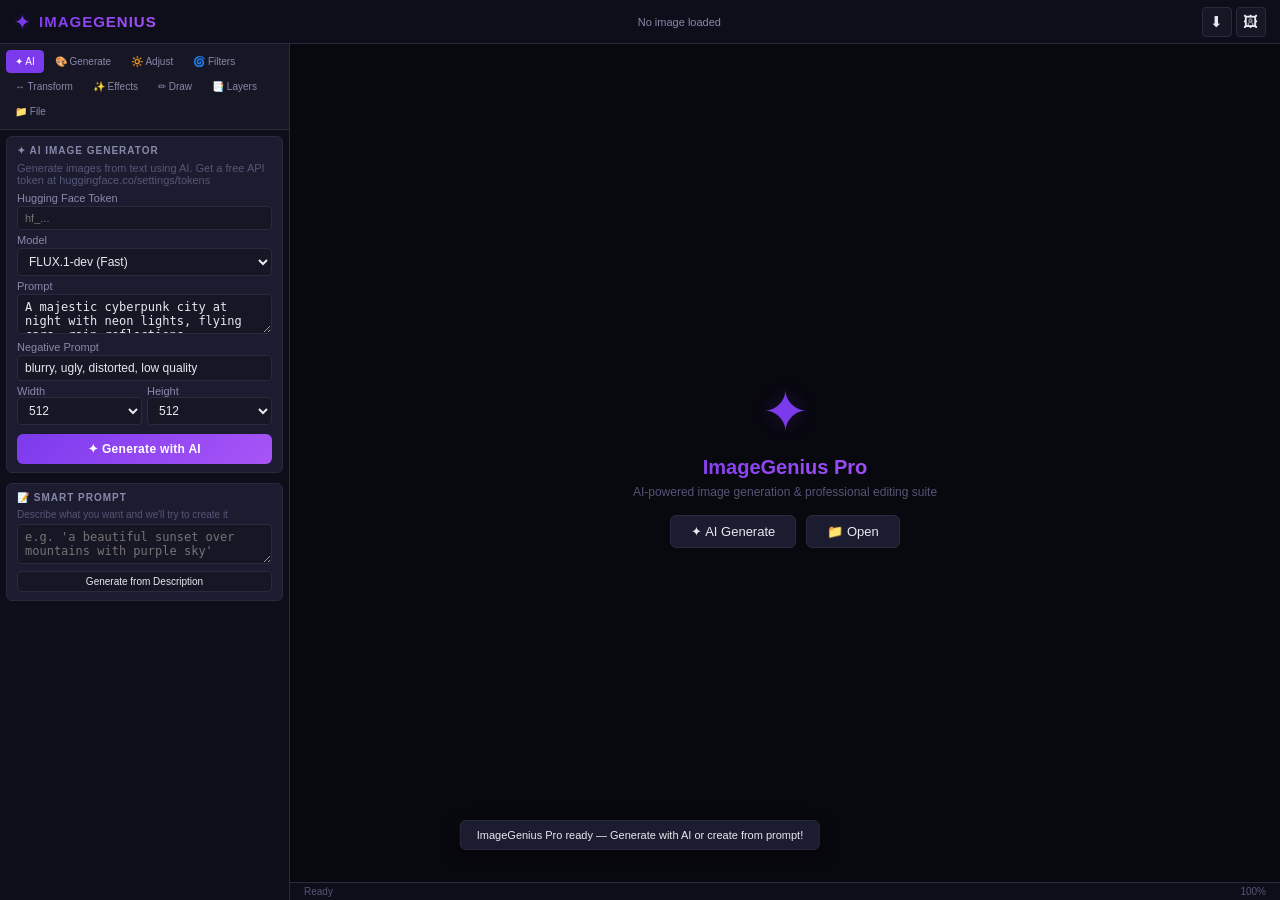
<file: index.html>
<!DOCTYPE html>
<html lang="en">
<head>
<meta charset="UTF-8">
<meta name="viewport" content="width=device-width, initial-scale=1.0">
<title>ImageGenius Pro — AI Image Generator & Editor</title>
<style>
:root {
  --bg: #08080f;
  --bg2: #0e0e1a;
  --bg3: #161625;
  --bg4: #1c1c30;
  --bd: #2a2a3e;
  --bd-focus: #7c3aed;
  --txt: #e8e8f0;
  --txt2: #8888aa;
  --txt3: #555577;
  --accent: #7c3aed;
  --accent2: #a855f7;
  --glow: rgba(124, 58, 237, 0.25);
  --green: #22c55e;
  --red: #ef4444;
  --orange: #f59e0b;
}
* { margin:0; padding:0; box-sizing:border-box; }
body { background:var(--bg); color:var(--txt); font-family:-apple-system,BlinkMacSystemFont,'Segoe UI',Roboto,sans-serif; font-size:13px; overflow:hidden; height:100vh; }
#app { display:flex; flex-direction:column; height:100vh; }

header { display:flex; align-items:center; justify-content:space-between; padding:6px 14px; background:var(--bg2); border-bottom:1px solid var(--bd); min-height:44px; z-index:100; }
.logo { display:flex; align-items:center; gap:8px; }
.logo-icon { font-size:20px; color:var(--accent); text-shadow:0 0 8px var(--glow); }
.logo h1 { font-size:15px; font-weight:700; background:linear-gradient(135deg,var(--accent),var(--accent2)); -webkit-background-clip:text; -webkit-text-fill-color:transparent; letter-spacing:1px; }
.header-info { color:var(--txt2); font-size:11px; text-align:center; }
.header-actions { display:flex; gap:4px; }
.btn-icon { background:var(--bg3); border:1px solid var(--bd); color:var(--txt); width:30px; height:30px; border-radius:4px; cursor:pointer; font-size:15px; display:flex; align-items:center; justify-content:center; transition:all .15s; }
.btn-icon:hover { background:var(--bg4); border-color:var(--accent); }

.main { display:flex; flex:1; overflow:hidden; }

.sidebar { width:290px; min-width:290px; background:var(--bg2); border-right:1px solid var(--bd); display:flex; flex-direction:column; overflow:hidden; }
.sb-tabs { display:flex; flex-wrap:wrap; gap:2px; padding:6px; border-bottom:1px solid var(--bd); background:var(--bg3); flex-shrink:0; }
.sb-tab { background:transparent; border:1px solid transparent; color:var(--txt2); padding:5px 8px; border-radius:4px; cursor:pointer; font-size:10px; transition:all .15s; white-space:nowrap; }
.sb-tab:hover { color:var(--txt); background:var(--bg4); }
.sb-tab.active { background:var(--accent); color:#fff; border-color:var(--accent); }
.sb-content { flex:1; overflow-y:auto; padding:6px; }
.sb-content::-webkit-scrollbar { width:5px; }
.sb-content::-webkit-scrollbar-thumb { background:var(--bd); border-radius:3px; }
.tp { display:none; }
.tp.active { display:block; }

.sec { margin-bottom:10px; padding:8px 10px; background:var(--bg4); border-radius:6px; border:1px solid var(--bd); }
.sec h3 { font-size:10px; text-transform:uppercase; letter-spacing:1px; color:var(--txt2); margin-bottom:6px; font-weight:600; }

label { display:block; font-size:11px; color:var(--txt2); margin-bottom:2px; }
input,select,textarea { width:100%; padding:5px 7px; background:var(--bg3); border:1px solid var(--bd); border-radius:4px; color:var(--txt); font-size:12px; outline:none; transition:all .15s; }
input:focus,select:focus,textarea:focus { border-color:var(--accent); box-shadow:0 0 0 2px var(--glow); }
input[type=range] { width:100%; height:4px; -webkit-appearance:none; background:var(--bd); border-radius:2px; outline:none; margin:4px 0; padding:0; }
input[type=range]::-webkit-slider-thumb { -webkit-appearance:none; width:13px; height:13px; border-radius:50%; background:var(--accent); cursor:pointer; border:2px solid var(--bg2); }
input[type=color] { width:36px; height:28px; padding:2px; }
.row { display:flex; gap:5px; align-items:center; margin-bottom:3px; }
.row input,.row select { flex:1; min-width:0; }

.btn-p { width:100%; padding:8px 14px; background:linear-gradient(135deg,var(--accent),var(--accent2)); border:none; border-radius:6px; color:#fff; font-size:12px; font-weight:600; cursor:pointer; transition:all .15s; letter-spacing:.3px; }
.btn-p:hover { transform:translateY(-1px); box-shadow:0 4px 12px var(--glow); }
.btn-sm { padding:4px 8px; background:var(--bg3); border:1px solid var(--bd); border-radius:4px; color:var(--txt); font-size:10px; cursor:pointer; transition:all .15s; }
.btn-sm:hover { background:var(--bg4); border-color:var(--accent); }
.btn-g { display:flex; flex-wrap:wrap; gap:3px; }

.upload-z { border:2px dashed var(--bd); border-radius:6px; padding:16px; text-align:center; cursor:pointer; transition:all .15s; color:var(--txt3); font-size:11px; }
.upload-z:hover { border-color:var(--accent); background:var(--glow); color:var(--txt); }

.canvas-area { flex:1; display:flex; flex-direction:column; background:var(--bg); position:relative; }
.canvas-wrap { flex:1; display:flex; align-items:center; justify-content:center; overflow:auto; padding:12px; position:relative; }
.canvas-wrap canvas { max-width:100%; max-height:100%; border-radius:4px; box-shadow:0 4px 20px rgba(0,0,0,.5); }
.ph { text-align:center; color:var(--txt3); }
.ph-icon { font-size:56px; margin-bottom:12px; color:var(--accent); text-shadow:0 0 20px var(--glow); animation:pulse 2s ease infinite; }
@keyframes pulse { 0%,100%{opacity:.6;transform:scale(1)} 50%{opacity:1;transform:scale(1.05)} }
.ph h2 { font-size:20px; margin-bottom:6px; background:linear-gradient(135deg,var(--accent),var(--accent2)); -webkit-background-clip:text; -webkit-text-fill-color:transparent; }
.ph p { margin-bottom:16px; font-size:12px; }
.ph-acts { display:flex; gap:10px; justify-content:center; }
.ph-acts button { padding:8px 20px; background:var(--bg4); border:1px solid var(--bd); border-radius:6px; color:var(--txt); font-size:13px; cursor:pointer; transition:all .15s; }
.ph-acts button:hover { background:var(--accent); border-color:var(--accent); transform:translateY(-2px); }
.status { display:flex; justify-content:space-between; padding:3px 14px; background:var(--bg2); border-top:1px solid var(--bd); font-size:10px; color:var(--txt3); }

.toast { position:fixed; bottom:50px; left:50%; transform:translateX(-50%); padding:8px 16px; background:var(--bg4); border:1px solid var(--bd); border-radius:6px; color:var(--txt); font-size:11px; z-index:99999; box-shadow:0 4px 16px rgba(0,0,0,.5); transition:opacity .25s; }
.toast.hidden { opacity:0; pointer-events:none; }
.load { position:fixed; top:0; left:0; right:0; bottom:0; background:rgba(8,8,15,.88); display:flex; flex-direction:column; align-items:center; justify-content:center; z-index:999999; }
.load.hidden { display:none; }
.spin { width:40px; height:40px; border:3px solid var(--bd); border-top-color:var(--accent); border-radius:50%; animation:spin .7s linear infinite; margin-bottom:12px; }
@keyframes spin { to{transform:rotate(360deg)} }
.load p { color:var(--txt2); font-size:13px; }

.hidden { display:none!important; }
.val { float:right; color:var(--accent); font-weight:600; }
.tag { display:inline-block; padding:2px 6px; background:var(--glow); border-radius:3px; font-size:9px; color:var(--accent2); margin:1px; }

@media(max-width:768px){
  .sidebar { width:100%; min-width:unset; max-height:40vh; }
  .main { flex-direction:column; }
}
</style>
</head>
<body>
<div id="app">
<header>
  <div class="logo"><span class="logo-icon">✦</span><h1>IMAGEGENIUS</h1></div>
  <div class="header-info" id="imgInfo">No image loaded</div>
  <div class="header-actions">
    <button class="btn-icon" onclick="download('png')" title="Download PNG">⬇</button>
    <button class="btn-icon" onclick="download('jpg')" title="Download JPEG">🖼</button>
  </div>
</header>
<div class="main">
<div class="sidebar">
<div class="sb-tabs">
  <button class="sb-tab active" data-t="ai" onclick="switchTab('ai')">✦ AI</button>
  <button class="sb-tab" data-t="gen" onclick="switchTab('gen')">🎨 Generate</button>
  <button class="sb-tab" data-t="adj" onclick="switchTab('adj')">🔆 Adjust</button>
  <button class="sb-tab" data-t="flt" onclick="switchTab('flt')">🌀 Filters</button>
  <button class="sb-tab" data-t="xform" onclick="switchTab('xform')">↔ Transform</button>
  <button class="sb-tab" data-t="fx" onclick="switchTab('fx')">✨ Effects</button>
  <button class="sb-tab" data-t="draw" onclick="switchTab('draw')">✏ Draw</button>
  <button class="sb-tab" data-t="layers" onclick="switchTab('layers')">📑 Layers</button>
  <button class="sb-tab" data-t="file" onclick="switchTab('file')">📁 File</button>
</div>
<div class="sb-content">

<!-- == AI TAB == -->
<div class="tp active" id="tp-ai">
  <div class="sec">
    <h3>✦ AI Image Generator</h3>
    <p style="font-size:11px;color:var(--txt3);margin-bottom:6px">Generate images from text using AI. Get a free API token at huggingface.co/settings/tokens</p>
    <label>Hugging Face Token</label>
    <input type="password" id="hfToken" placeholder="hf_..." style="font-size:11px">
    <label style="margin-top:4px">Model</label>
    <select id="aiModel">
      <option value="black-forest-labs/FLUX.1-dev">FLUX.1-dev (Fast)</option>
      <option value="stabilityai/stable-diffusion-3.5-large">Stable Diffusion 3.5</option>
      <option value="stabilityai/stable-diffusion-xl-base-1.0">SDXL 1.0 (Balanced)</option>
      <option value="sd-legacy/stable-diffusion-v1-5">SD 1.5 (Legacy)</option>
    </select>
    <label style="margin-top:4px">Prompt</label>
    <textarea id="aiPrompt" rows="2" placeholder="Describe the image you want..." style="font-size:12px">A majestic cyberpunk city at night with neon lights, flying cars, rain reflections</textarea>
    <label style="margin-top:4px">Negative Prompt</label>
    <input type="text" id="aiNegPrompt" placeholder="blurry, ugly, distorted" value="blurry, ugly, distorted, low quality">
    <div class="row" style="margin-top:4px">
      <label style="flex:1">Width <select id="aiW"><option value="1024">1024</option><option value="768">768</option><option value="512" selected>512</option></select></label>
      <label style="flex:1">Height <select id="aiH"><option value="1024">1024</option><option value="768">768</option><option value="512" selected>512</option></select></label>
    </div>
    <button class="btn-p" onclick="generateAI()" style="margin-top:4px">✦ Generate with AI</button>
  </div>
  <div class="sec">
    <h3>📝 Smart Prompt</h3>
    <p style="font-size:10px;color:var(--txt3);margin-bottom:4px">Describe what you want and we'll try to create it</p>
    <textarea id="smartPrompt" rows="2" placeholder="e.g. 'a beautiful sunset over mountains with purple sky'" style="font-size:12px"></textarea>
    <button class="btn-sm" onclick="smartGenerate()" style="width:100%;margin-top:4px">Generate from Description</button>
  </div>
</div>

<!-- == GENERATE TAB == -->
<div class="tp" id="tp-gen">
  <div class="sec">
    <h3>🎨 Procedural Generator</h3>
    <select id="genType" onchange="updateGenUI()">
      <option value="mandelbrot">Mandelbrot Fractal</option>
      <option value="julia">Julia Fractal</option>
      <option value="perlin">Perlin Noise</option>
      <option value="plasma">Plasma Fractal</option>
      <option value="gradient">Gradient</option>
      <option value="geometric">Geometric Pattern</option>
      <option value="spirograph">Spirograph</option>
      <option value="voronoi">Voronoi</option>
      <option value="galaxy">Galaxy</option>
      <option value="wave">Wave Pattern</option>
      <option value="abstract">Abstract Art</option>
    </select>
    <div id="genParams"></div>
    <div class="row"><label>W <input type="number" id="gW" value="1024" min="64" max="4096"></label><label>H <input type="number" id="gH" value="768" min="64" max="4096"></label></div>
    <button class="btn-p" onclick="generateProc()">🎨 Generate</button>
  </div>
</div>

<!-- == ADJUST TAB == -->
<div class="tp" id="tp-adj">
  <div class="sec">
    <h3>🔆 Adjustments</h3>
    <label>Brightness <input type="range" id="aBright" min="0" max="300" value="100"><span class="val" id="vBright">100</span></label>
    <label>Contrast <input type="range" id="aContrast" min="0" max="300" value="100"><span class="val" id="vContrast">100</span></label>
    <label>Saturation <input type="range" id="aSat" min="0" max="300" value="100"><span class="val" id="vSat">100</span></label>
    <label>Sharpness <input type="range" id="aSharp" min="0" max="300" value="100"><span class="val" id="vSharp">100</span></label>
    <label>Gamma <input type="range" id="aGamma" min="10" max="300" value="100"><span class="val" id="vGamma">1.0</span></label>
    <label>Exposure <input type="range" id="aExp" min="-200" max="200" value="0"><span class="val" id="vExp">0.0</span></label>
    <label>Vibrance <input type="range" id="aVib" min="-100" max="100" value="0"><span class="val" id="vVib">0</span></label>
    <label>Temperature <input type="range" id="aTemp" min="-100" max="100" value="0"><span class="val" id="vTemp">0</span></label>
    <label>Hue Shift <input type="range" id="aHue" min="0" max="360" value="0"><span class="val" id="vHue">0</span></label>
    <label>Highlights <input type="range" id="aHL" min="-100" max="100" value="0"><span class="val" id="vHL">0</span></label>
    <label>Shadows <input type="range" id="aShad" min="-100" max="100" value="0"><span class="val" id="vShad">0</span></label>
    <button class="btn-p" onclick="applyAdj()">Apply Adjustments</button>
  </div>
</div>

<!-- == FILTERS TAB == -->
<div class="tp" id="tp-flt">
  <div class="sec"><h3>🌀 Filters</h3>
    <div class="btn-g">
      <button class="btn-sm" onclick="f('gaussianBlur',5)">Gaussian Blur</button>
      <button class="btn-sm" onclick="f('boxBlur',3)">Box Blur</button>
      <button class="btn-sm" onclick="f('sharpen',2)">Sharpen</button>
      <button class="btn-sm" onclick="f('edgeDetect')">Edge Detect</button>
      <button class="btn-sm" onclick="f('emboss')">Emboss</button>
      <button class="btn-sm" onclick="f('contour')">Contour</button>
      <button class="btn-sm" onclick="f('sepia')">Sepia</button>
      <button class="btn-sm" onclick="f('grayscale')">Grayscale</button>
      <button class="btn-sm" onclick="f('invert')">Invert</button>
      <button class="btn-sm" onclick="f('posterize',4)">Posterize</button>
      <button class="btn-sm" onclick="f('solarize',128)">Solarize</button>
      <button class="btn-sm" onclick="f('pixelate',8)">Pixelate</button>
      <button class="btn-sm" onclick="f('mosaic',15)">Mosaic</button>
      <button class="btn-sm" onclick="f('oilPaint',3)">Oil Paint</button>
      <button class="btn-sm" onclick="f('pencil')">Pencil Sketch</button>
      <button class="btn-sm" onclick="f('neon')">Neon</button>
      <button class="btn-sm" onclick="f('cartoon')">Cartoon</button>
      <button class="btn-sm" onclick="f('thermal')">Thermal</button>
      <button class="btn-sm" onclick="f('vignette')">Vignette</button>
      <button class="btn-sm" onclick="f('noise',30)">Add Noise</button>
      <button class="btn-sm" onclick="f('equalize')">Equalize</button>
      <button class="btn-sm" onclick="f('smooth')">Smooth</button>
      <button class="btn-sm" onclick="f('detail')">Detail</button>
    </div>
  </div>
</div>

<!-- == TRANSFORM TAB == -->
<div class="tp" id="tp-xform">
  <div class="sec"><h3>↔ Transform</h3>
    <div class="row"><input type="number" id="rW" placeholder="W" value="1024"><input type="number" id="rH" placeholder="H" value="768"><button class="btn-sm" onclick="resize()">Resize</button></div>
    <label><input type="checkbox" id="keepA" checked> Keep aspect ratio</label>
    <div class="btn-g" style="margin-top:4px">
      <button class="btn-sm" onclick="rot(90)">↻ 90°</button>
      <button class="btn-sm" onclick="rot(180)">↻ 180°</button>
      <button class="btn-sm" onclick="rot(-90)">↺ 90°</button>
      <button class="btn-sm" onclick="flip('h')">↔ Flip H</button>
      <button class="btn-sm" onclick="flip('v')">↕ Flip V</button>
      <button class="btn-sm" onclick="crop()">Crop</button>
    </div>
  </div>
  <div class="sec"><h3>Crop</h3>
    <div class="row"><input type="number" id="cX" placeholder="X" value="0"><input type="number" id="cY" placeholder="Y" value="0"><input type="number" id="cW" placeholder="W" value="512"><input type="number" id="cH" placeholder="H" value="512"></div>
  </div>
</div>

<!-- == EFFECTS TAB == -->
<div class="tp" id="tp-fx">
  <div class="sec"><h3>✨ Effects</h3>
    <div class="btn-g">
      <button class="btn-sm" onclick="efx('vignette')">Vignette</button>
      <button class="btn-sm" onclick="efx('glow')">Glow</button>
      <button class="btn-sm" onclick="efx('kaleidoscope')">Kaleidoscope</button>
      <button class="btn-sm" onclick="efx('waveDistort')">Wave Distort</button>
      <button class="btn-sm" onclick="efx('buldge')">Buldge</button>
      <button class="btn-sm" onclick="efx('ripple')">Ripple</button>
      <button class="btn-sm" onclick="efx('dream')">Dream</button>
    </div>
  </div>
  <div class="sec"><h3>Gradient Maps</h3>
    <div class="btn-g">
      <button class="btn-sm" onclick="gm(['#000','#fff'])">B&W</button>
      <button class="btn-sm" onclick="gm(['#f00','#ff0','#0f0','#0ff','#00f'])">Rainbow</button>
      <button class="btn-sm" onclick="gm(['#000','#f00','#f80','#ff0'])">Fire</button>
      <button class="btn-sm" onclick="gm(['#004','#06e','#0bd','#fff'])">Ocean</button>
      <button class="btn-sm" onclick="gm(['#0c','#f80','#f00'])">Sunset</button>
      <button class="btn-sm" onclick="gm(['#1a0','#3f7'])">Neon Green</button>
      <button class="btn-sm" onclick="gm(['#82e','#40e'])">Purple</button>
    </div>
  </div>
  <div class="sec"><h3>Channel Mixer</h3>
    <div class="btn-g">
      <button class="btn-sm" onclick="cm([1,0,0],[0,1,0],[0,0,1])">Reset</button>
      <button class="btn-sm" onclick="cm([0,0,1],[0,1,0],[1,0,0])">Swap R↔B</button>
      <button class="btn-sm" onclick="cm([0,1,0],[1,0,0],[0,0,1])">Swap R↔G</button>
      <button class="btn-sm" onclick="cm([1,1,0],[0,1,1],[1,0,1])">Boost</button>
    </div>
  </div>
</div>

<!-- == DRAW TAB == -->
<div class="tp" id="tp-draw">
  <div class="sec"><h3>✏ Text Tool</h3>
    <input type="text" id="dText" value="ImageGenius" style="margin-bottom:4px">
    <div class="row">
      <input type="number" id="dTSize" value="48" min="8" max="400" style="flex:1">
      <input type="color" id="dTColor" value="#ffffff" style="width:40px">
    </div>
    <div class="row"><input type="number" id="dTX" placeholder="X" value="50"><input type="number" id="dTY" placeholder="Y" value="50"></div>
    <label>Rot <input type="range" id="dTRot" min="0" max="360" value="0"></label>
    <label>Stroke <input type="range" id="dTStroke" min="0" max="20" value="0"></label>
    <button class="btn-sm" onclick="addText()" style="width:100%">Add Text</button>
  </div>
  <div class="sec"><h3>Shapes</h3>
    <select id="sType">
      <option value="rect">Rectangle</option>
      <option value="ellipse">Ellipse</option>
      <option value="circle">Circle</option>
      <option value="line">Line</option>
      <option value="arrow">Arrow</option>
      <option value="polygon">Polygon</option>
      <option value="star">Star</option>
    </select>
    <div class="row"><input type="number" id="sX1" value="100"><input type="number" id="sY1" value="100"><input type="number" id="sX2" value="300"><input type="number" id="sY2" value="300"></div>
    <div class="row"><input type="color" id="sCol" value="#7c3aed" style="width:36px"><input type="color" id="sFill" value="#a855f7" style="width:36px"><input type="number" id="sW" value="3" min="1" max="50" style="flex:1"></div>
    <label>Sides <input type="number" id="sSides" value="6" min="3" max="24"></label>
    <button class="btn-sm" onclick="addShape()" style="width:100%">Add Shape</button>
  </div>
</div>

<!-- == LAYERS TAB == -->
<div class="tp" id="tp-layers">
  <div class="sec"><h3>📑 Layers & Blend</h3>
    <label>Blend Mode <select id="blendM">
      <option value="normal">Normal</option><option value="multiply">Multiply</option><option value="screen">Screen</option>
      <option value="overlay">Overlay</option><option value="darken">Darken</option><option value="lighten">Lighten</option>
      <option value="difference">Difference</option><option value="exclusion">Exclusion</option><option value="dodge">Color Dodge</option>
      <option value="burn">Color Burn</option><option value="hlight">Hard Light</option><option value="slight">Soft Light</option>
    </select></label>
    <label>Opacity <input type="range" id="opLay" min="0" max="100" value="100"></label>
    <div class="upload-z" onclick="document.getElementById('olInput').click()">📁 Upload Overlay Image</div>
    <input type="file" id="olInput" accept="image/*" hidden onchange="loadOverlay(this)">
    <button class="btn-sm" onclick="blendLayers()" style="width:100%;margin-top:4px">Apply Blend</button>
  </div>
</div>

<!-- == FILE TAB == -->
<div class="tp" id="tp-file">
  <div class="sec"><h3>📁 File</h3>
    <div class="upload-z" onclick="document.getElementById('fInput').click()" style="margin-bottom:6px">📁 Open Image</div>
    <input type="file" id="fInput" accept="image/*" hidden onchange="openFile(this)">
    <div class="btn-g">
      <button class="btn-sm" onclick="undo()" style="flex:1">↩ Undo</button>
      <button class="btn-sm" onclick="redo()" style="flex:1">↪ Redo</button>
    </div>
    <button class="btn-sm" onclick="resetAll()" style="width:100%;margin-top:4px">⟲ Reset All</button>
  </div>
  <div class="sec"><h3>Canvas Size</h3>
    <div class="row"><input type="number" id="cvsW" value="1024"><input type="number" id="cvsH" value="768"><button class="btn-sm" onclick="newCanvas()">New</button></div>
  </div>
</div>

</div></div>

<div class="canvas-area">
  <div class="canvas-wrap" id="canvasWrap">
    <div class="ph" id="ph">
      <div class="ph-icon">✦</div>
      <h2>ImageGenius Pro</h2>
      <p>AI-powered image generation & professional editing suite</p>
      <div class="ph-acts">
        <button onclick="switchTab('ai')">✦ AI Generate</button>
        <button onclick="document.getElementById('fInput').click()">📁 Open</button>
      </div>
    </div>
    <canvas id="cv" class="hidden"></canvas>
  </div>
  <div class="status">
    <span id="stText">Ready</span>
    <span id="stZoom">100%</span>
  </div>
</div>
</div>
</div>
<div id="toast" class="toast hidden"></div>
<div id="load" class="load hidden"><div class="spin"></div><p id="loadText">Processing...</p></div>
<script>
/* ==================== STATE ==================== */
let canvas, ctx, imgData, curImg = null;
let stack = [], stackIdx = -1;
let ovData = null;
let hfToken = '';

const $ = s => document.querySelector(s);
const $$ = s => document.querySelectorAll(s);

function init() {
  canvas = document.getElementById('cv');
  ctx = canvas.getContext('2d');
  canvas.width = 1024; canvas.height = 768;
  // Set up range listeners
  document.querySelectorAll('input[type="range"]').forEach(el => {
    const v = document.getElementById('v'+el.id.slice(1));
    if(v) el.addEventListener('input',()=>{ v.textContent = el.step && el.step.includes('.') ? parseFloat(el.value).toFixed(1) : el.value; });
  });
}
init();

/* ==================== TOAST / LOADING ==================== */
function toast(m,d=2000) {
  const t = document.getElementById('toast'); t.textContent = m;
  t.classList.remove('hidden'); clearTimeout(t._t);
  t._t = setTimeout(()=>t.classList.add('hidden'), d);
}
function showLoad(t='Processing...') { document.getElementById('loadText').textContent=t; document.getElementById('load').classList.remove('hidden'); }
function hideLoad() { document.getElementById('load').classList.add('hidden'); }

/* ==================== TAB SWITCH ==================== */
function switchTab(t) {
  $$('.sb-tab').forEach(e=>e.classList.toggle('active',e.dataset.t===t));
  $$('.tp').forEach(e=>e.classList.toggle('active',e.id==='tp-'+t));
}

/* ==================== CANVAS OPS ==================== */
function showImg(src) {
  const img = new Image();
  img.onload = ()=>{
    canvas.width = img.width; canvas.height = img.height;
    ctx.drawImage(img,0,0);
    curImg = img;
    saveState();
    document.getElementById('cv').classList.remove('hidden');
    document.getElementById('ph').classList.add('hidden');
    document.getElementById('imgInfo').textContent = `${img.width}×${img.height}`;
    document.getElementById('stText').textContent = 'Ready';
    hideLoad();
  };
  img.src = src;
}

function getImgData() {
  return canvas.toDataURL('image/png');
}

function saveState() {
  stack = stack.slice(0, stackIdx + 1);
  stack.push(getImgData());
  stackIdx = stack.length - 1;
  if (stack.length > 50) { stack.shift(); stackIdx--; }
}

function undo() {
  if (stackIdx > 0) { stackIdx--; loadFromStack(); }
  else toast('Nothing to undo');
}
function redo() {
  if (stackIdx < stack.length - 1) { stackIdx++; loadFromStack(); }
  else toast('Nothing to redo');
}
function loadFromStack() {
  const img = new Image();
  img.onload = ()=>{
    canvas.width = img.width; canvas.height = img.height;
    ctx.drawImage(img,0,0);
    curImg = img;
    document.getElementById('imgInfo').textContent = `${img.width}×${img.height}`;
  };
  img.src = stack[stackIdx];
}

function resetAll() {
  stack = []; stackIdx = -1;
  canvas.getContext('2d').clearRect(0,0,canvas.width,canvas.height);
  canvas.classList.add('hidden');
  document.getElementById('ph').classList.remove('hidden');
  document.getElementById('imgInfo').textContent = 'No image loaded';
  document.getElementById('stText').textContent = 'Ready';
}

/* ==================== APPLY FILTER ==================== */
async function f(type,val) {
  if (!curImg) { toast('No image loaded'); return; }
  showLoad('Applying filter...');
  await new Promise(r=>setTimeout(r,10));
  const img = curImg;
  const c2 = document.createElement('canvas');
  c2.width = img.width; c2.height = img.height;
  const cx = c2.getContext('2d');
  cx.drawImage(img,0,0);
  const d = cx.getImageData(0,0,c2.width,c2.height);
  const p = d.data;

  try {
    if (type === 'gaussianBlur') { // Simple box blur approximation
      const r = Math.max(1,val||3);
      boxBlur(p,c2.width,c2.height,r);
    } else if (type === 'boxBlur') {
      boxBlur(p,c2.width,c2.height,Math.max(1,val||3));
    } else if (type === 'sharpen') {
      const f2 = val||2;
      const k = [0,-1,0,-1,f2*4,-1,0,-1,0];
      // Use a simple unsharp mask
      const orig = new Uint8ClampedArray(p);
      boxBlur(p,c2.width,c2.height,2);
      for(let i=0;i<p.length;i+=4){
        for(let c=0;c<3;c++){
          p[i+c] = orig[i+c] + (orig[i+c] - p[i+c]) * f2;
        }
      }
    } else if (type === 'edgeDetect') {
      const gray = new Float32Array(c2.width*c2.height);
      for(let i=0;i<gray.length;i++) gray[i]=p[i*4]*0.299+p[i*4+1]*0.587+p[i*4+2]*0.114;
      for(let y=1;y<c2.height-1;y++) for(let x=1;x<c2.width-1;x++){
        const gx = gray[(y-1)*c2.width+(x+1)] + 2*gray[y*c2.width+(x+1)] + gray[(y+1)*c2.width+(x+1)]
                - gray[(y-1)*c2.width+(x-1)] - 2*gray[y*c2.width+(x-1)] - gray[(y+1)*c2.width+(x-1)];
        const gy = gray[(y+1)*c2.width+(x-1)] + 2*gray[(y+1)*c2.width+x] + gray[(y+1)*c2.width+(x+1)]
                - gray[(y-1)*c2.width+(x-1)] - 2*gray[(y-1)*c2.width+x] - gray[(y-1)*c2.width+(x+1)];
        const v = Math.min(255, Math.sqrt(gx*gx+gy*gy));
        const i = (y*c2.width+x)*4;
        p[i]=p[i+1]=p[i+2]=v;
      }
    } else if (type === 'emboss') {
      const k = [-1,-1,0,-1,0,1,0,1,1];
      convolve(p,c2.width,c2.height,k,1,128);
    } else if (type === 'contour') {
      const k = [-1,-1,-1,-1,8,-1,-1,-1,-1];
      convolve(p,c2.width,c2.height,k,1,0);
    } else if (type === 'sepia') {
      for(let i=0;i<p.length;i+=4){
        const r=p[i],g=p[i+1],b=p[i+2];
        p[i]=Math.min(255,r*.393+g*.769+b*.189);
        p[i+1]=Math.min(255,r*.349+g*.686+b*.168);
        p[i+2]=Math.min(255,r*.272+g*.534+b*.131);
      }
    } else if (type === 'grayscale') {
      for(let i=0;i<p.length;i+=4){
        const g=p[i]*.299+p[i+1]*.587+p[i+2]*.114;
        p[i]=p[i+1]=p[i+2]=g;
      }
    } else if (type === 'invert') {
      for(let i=0;i<p.length;i+=4) for(let c=0;c<3;c++) p[i+c]=255-p[i+c];
    } else if (type === 'posterize') {
      const lv = Math.max(2,val||4);
      const s = 256/lv;
      for(let i=0;i<p.length;i+=4) for(let c=0;c<3;c++) p[i+c]=Math.floor(p[i+c]/s)*s+s/2;
    } else if (type === 'solarize') {
      const t = val||128;
      for(let i=0;i<p.length;i+=4) for(let c=0;c<3;c++) p[i+c]=p[i+c]>t?255-p[i+c]:p[i+c];
    } else if (type === 'pixelate') {
      const s2 = Math.max(2,val||8);
      for(let y=0;y<c2.height;y+=s2) for(let x=0;x<c2.width;x+=s2){
        const i=(y*c2.width+x)*4;
        const r=p[i],g=p[i+1],b=p[i+2],a=p[i+3];
        for(let dy=0;dy<s2&&y+dy<c2.height;dy++) for(let dx=0;dx<s2&&x+dx<c2.width;dx++){
          const j=((y+dy)*c2.width+(x+dx))*4;
          p[j]=r;p[j+1]=g;p[j+2]=b;p[j+3]=a;
        }
      }
    } else if (type === 'mosaic') {
      const s2 = Math.max(2,val||15);
      for(let y=0;y<c2.height;y+=s2) for(let x=0;x<c2.width;x+=s2){
        let tr=0,tg=0,tb=0,cnt=0;
        for(let dy=0;dy<s2&&y+dy<c2.height;dy++) for(let dx=0;dx<s2&&x+dx<c2.width;dx++){
          const i=((y+dy)*c2.width+(x+dx))*4;
          tr+=p[i];tg+=p[i+1];tb+=p[i+2];cnt++;
        }
        tr/=cnt;tg/=cnt;tb/=cnt;
        for(let dy=0;dy<s2&&y+dy<c2.height;dy++) for(let dx=0;dx<s2&&x+dx<c2.width;dx++){
          const i=((y+dy)*c2.width+(x+dx))*4;
          p[i]=tr;p[i+1]=tg;p[i+2]=tb;
        }
      }
    } else if (type === 'oilPaint') {
      const r2 = Math.max(2,val||3);
      const l = 8;
      for(let y=r2;y<c2.height-r2;y++) for(let x=r2;x<c2.width-r2;x++){
        const bins = Array.from({length:l},()=>({r:0,g:0,b:0,count:0}));
        for(let dy=-r2;dy<=r2;dy++) for(let dx=-r2;dx<=r2;dx++){
          const i=((y+dy)*c2.width+(x+dx))*4;
          const v = Math.floor((p[i]+p[i+1]+p[i+2])/3/(256/l));
          bins[v].r+=p[i]; bins[v].g+=p[i+1]; bins[v].b+=p[i+2]; bins[v].count++;
        }
        let best = 0, bestC = 0;
        bins.forEach((b,i)=>{ if(b.count>bestC){bestC=b.count;best=i;} });
        const i=(y*c2.width+x)*4;
        if(bestC>0){ p[i]=bins[best].r/bestC; p[i+1]=bins[best].g/bestC; p[i+2]=bins[best].b/bestC; }
      }
    } else if (type === 'pencil') {
      for(let i=0;i<p.length;i+=4){
        const g=p[i]*.299+p[i+1]*.587+p[i+2]*.114;
        p[i]=p[i+1]=p[i+2]=g;
      }
      const orig = new Uint8ClampedArray(p);
      boxBlur(p,c2.width,c2.height,5);
      for(let i=0;i<p.length;i+=4){
        for(let c=0;c<3;c++){
          const v = Math.min(255, orig[i+c] + (orig[i+c] - p[i+c]) * 3 + 128);
          p[i+c] = Math.max(0,Math.min(255,v));
        }
      }
    } else if (type === 'neon') {
      // Edge detect + bright colors
      for(let i=0;i<p.length;i+=4){
        const g=p[i]*.299+p[i+1]*.587+p[i+2]*.114;
        p[i]=p[i+1]=p[i+2]=g;
      }
      const orig = new Uint8ClampedArray(p);
      for(let y=1;y<c2.height-1;y++) for(let x=1;x<c2.width-1;x++){
        const gx = orig[((y-1)*c2.width+(x+1))*4] + 2*orig[(y*c2.width+(x+1))*4] + orig[((y+1)*c2.width+(x+1))*4]
                - orig[((y-1)*c2.width+(x-1))*4] - 2*orig[(y*c2.width+(x-1))*4] - orig[((y+1)*c2.width+(x-1))*4];
        const gy = orig[((y+1)*c2.width+(x-1))*4] + 2*orig[((y+1)*c2.width+x)*4] + orig[((y+1)*c2.width+(x+1))*4]
                - orig[((y-1)*c2.width+(x-1))*4] - 2*orig[((y-1)*c2.width+x)*4] - orig[((y-1)*c2.width+(x+1))*4];
        const e = Math.min(255, Math.sqrt(gx*gx+gy*gy)*3);
        const i=(y*c2.width+x)*4;
        if(e>30){
          const h = (x/c2.width*360+y/c2.height*180)%360;
          const sat=1, val2=1;
          const rgb = hsv2rgb(h/360,sat,val2);
          p[i]=rgb[0];p[i+1]=rgb[1];p[i+2]=rgb[2];
        } else { p[i]=p[i+1]=p[i+2]=0; }
      }
    } else if (type === 'cartoon') {
      const q = 64;
      for(let i=0;i<p.length;i+=4) for(let c=0;c<3;c++) p[i+c]=Math.floor(p[i+c]/q)*q+q/2;
      const gray = new Float32Array(c2.width*c2.height);
      for(let i=0;i<gray.length;i++) gray[i]=p[i*4]*.299+p[i*4+1]*.587+p[i*4+2]*.114;
      for(let y=1;y<c2.height-1;y++) for(let x=1;x<c2.width-1;x++){
        const gx = gray[(y-1)*c2.width+(x+1)] + 2*gray[y*c2.width+(x+1)] + gray[(y+1)*c2.width+(x+1)]
                - gray[(y-1)*c2.width+(x-1)] - 2*gray[y*c2.width+(x-1)] - gray[(y+1)*c2.width+(x-1)];
        const gy = gray[(y+1)*c2.width+(x-1)] + 2*gray[(y+1)*c2.width+x] + gray[(y+1)*c2.width+(x+1)]
                - gray[(y-1)*c2.width+(x-1)] - 2*gray[(y-1)*c2.width+x] - gray[(y-1)*c2.width+(x+1)];
        if(Math.sqrt(gx*gx+gy*gy)>40){
          const i=(y*c2.width+x)*4;
          p[i]=0;p[i+1]=0;p[i+2]=0;
        }
      }
    } else if (type === 'thermal') {
      for(let i=0;i<p.length;i+=4){
        const g=p[i]*.299+p[i+1]*.587+p[i+2]*.114;
        const v=g/255;
        let r,g2,b2;
        if(v<.25){ r=0;g2=0;b2=127+v*4*128; }
        else if(v<.5){ r=(v-.25)*4*255;g2=(v-.25)*4*200;b2=255-(v-.25)*4*128; }
        else if(v<.75){ r=255;g2=(v-.5)*4*255;b2=(v-.5)*4*100; }
        else { r=255;g2=255-(v-.75)*4*128;b2=0; }
        p[i]=Math.min(255,r);p[i+1]=Math.min(255,g2);p[i+2]=Math.min(255,b2);
      }
    } else if (type === 'vignette') {
      const cx2=c2.width/2,cy2=c2.height/2,mr=Math.sqrt(cx2*cx2+cy2*cy2);
      for(let y=0;y<c2.height;y++) for(let x=0;x<c2.width;x++){
        const d=Math.sqrt((x-cx2)**2+(y-cy2)**2)/mr;
        const f=1-d*d*0.6;
        const i=(y*c2.width+x)*4;
        for(let c=0;c<3;c++) p[i+c]*=Math.max(.2,f);
      }
    } else if (type === 'noise') {
      const amt=val||20;
      for(let i=0;i<p.length;i+=4) for(let c=0;c<3;c++) p[i+c]=Math.max(0,Math.min(255,p[i+c]+(Math.random()-.5)*amt*2));
    } else if (type === 'equalize') {
      const hist = new Array(256).fill(0);
      for(let i=0;i<p.length;i+=4) hist[Math.round((p[i]+p[i+1]+p[i+2])/3)]++;
      let sum=0; const lut=new Array(256);
      for(let i=0;i<256;i++){ sum+=hist[i]; lut[i]=Math.round(255*sum/(p.length/4)); }
      for(let i=0;i<p.length;i+=4){ const v=lut[Math.round((p[i]+p[i+1]+p[i+2])/3)]; p[i]=p[i+1]=p[i+2]=v; }
    } else if (type === 'smooth') {
      boxBlur(p,c2.width,c2.height,1);
    } else if (type === 'detail') {
      const orig = new Uint8ClampedArray(p);
      boxBlur(p,c2.width,c2.height,1);
      for(let i=0;i<p.length;i+=4) for(let c=0;c<3;c++) p[i+c]=Math.min(255,orig[i+c]+(orig[i+c]-p[i+c])*2);
    }

    cx.putImageData(d,0,0);
    const src = c2.toDataURL();
    showImg(src);
  } catch(e) { hideLoad(); toast('Error: '+e.message); }
}

function boxBlur(p,w,h,r) {
  const rad = Math.max(1,r);
  const orig = new Uint8ClampedArray(p);
  for(let y=0;y<h;y++) for(let x=0;x<w;x++){
    let tr=0,tg=0,tb=0,cnt=0;
    for(let dy=-rad;dy<=rad;dy++) for(let dx=-rad;dx<=rad;dx++){
      const sx = x+dx, sy = y+dy;
      if(sx>=0&&sx<w&&sy>=0&&sy<h){
        const i = (sy*w+sx)*4;
        tr+=orig[i];tg+=orig[i+1];tb+=orig[i+2];cnt++;
      }
    }
    const i=(y*w+x)*4;
    p[i]=tr/cnt;p[i+1]=tg/cnt;p[i+2]=tb/cnt;
  }
}

function convolve(p,w,h,k,scale,offset) {
  const orig = new Uint8ClampedArray(p);
  const ks=3, hk=1;
  for(let y=1;y<h-1;y++) for(let x=1;x<w-1;x++){
    for(let c=0;c<3;c++){
      let v=0;
      for(let ky=0;ky<ks;ky++) for(let kx=0;kx<ks;kx++){
        const i = ((y+ky-hk)*w+(x+kx-hk))*4;
        v += orig[i+c] * k[ky*ks+kx];
      }
      v = v/scale + offset;
      p[(y*w+x)*4+c] = Math.max(0,Math.min(255,v));
    }
  }
}

function hsv2rgb(h,s,v){
  let r,g,b;
  const i=Math.floor(h*6),f=h*6-i,p=v*(1-s),q=v*(1-f*s),t=v*(1-(1-f)*s);
  switch(i%6){
    case 0:r=v;g=t;b=p;break; case 1:r=q;g=v;b=p;break;
    case 2:r=p;g=v;b=t;break; case 3:r=p;g=q;b=v;break;
    case 4:r=t;g=p;b=v;break; case 5:r=v;g=p;b=q;break;
  }
  return [r*255,g*255,b*255];
}

/* ==================== ADJUSTMENTS ==================== */
async function applyAdj() {
  if(!curImg){toast('No image');return;}
  showLoad('Applying...');await new Promise(r=>setTimeout(r,10));
  const c2=document.createElement('canvas');c2.width=curImg.width;c2.height=curImg.height;
  const cx=c2.getContext('2d');cx.drawImage(curImg,0,0);
  const d=cx.getImageData(0,0,c2.width,c2.height);const p=d.data;
  const b=parseInt($('#aBright').value)/100,c=parseInt($('#aContrast').value)/100,
        s=parseInt($('#aSat').value)/100,sh=parseInt($('#aSharp').value)/100,
        g=parseInt($('#aGamma').value)/100,e=parseInt($('#aExp').value)/100,
        v=parseInt($('#aVib').value),t=parseInt($('#aTemp').value)/100,
        h=parseInt($('#aHue').value),hl=parseInt($('#aHL').value),sd=parseInt($('#aShad').value);
  for(let i=0;i<p.length;i+=4){
    let r2=p[i],g2=p[i+1],b2=p[i+2];
    // Brightness
    r2*=b;g2*=b;b2*=b;
    // Contrast
    r2=(r2-128)*c+128;g2=(g2-128)*c+128;b2=(b2-128)*c+128;
    // Saturation
    const gray=r2*.299+g2*.587+b2*.114;
    r2=gray+(r2-gray)*s;g2=gray+(g2-gray)*s;b2=gray+(b2-gray)*s;
    // Gamma
    r2=Math.pow(Math.max(0,r2/255),g)*255;g2=Math.pow(Math.max(0,g2/255),g)*255;b2=Math.pow(Math.max(0,b2/255),g)*255;
    // Exposure
    const ef=Math.pow(2,e);r2*=ef;g2*=ef;b2*=ef;
    // Vibrance
    const mx=Math.max(r2,g2,b2),mn=Math.min(r2,g2,b2);
    if(mx>0){const sat2=(mx-mn)/mx;const bo=1+v*.01*(1-sat2);r2=gray+(r2-gray)*bo;g2=gray+(g2-gray)*bo;b2=gray+(b2-gray)*bo;}
    // Temperature
    r2*=1+t*.1;b2*=1-t*.05;
    // Highlights/Shadows
    if(hl!==0){const f2=hl/100;if(r2>128)r2+=f2*(255-r2)*.5;if(g2>128)g2+=f2*(255-g2)*.5;if(b2>128)b2+=f2*(255-b2)*.5;}
    if(sd!==0){const f2=sd/100;if(r2<128)r2+=f2*r2*.5;if(g2<128)g2+=f2*g2*.5;if(b2<128)b2+=f2*b2*.5;}
    p[i]=Math.max(0,Math.min(255,r2));p[i+1]=Math.max(0,Math.min(255,g2));p[i+2]=Math.max(0,Math.min(255,b2));
  }
  // Hue shift
  if(h!==0){
    for(let i=0;i<p.length;i+=4){
      const r2=p[i]/255,g2=p[i+1]/255,b2=p[i+2]/255;
      const mx=Math.max(r2,g2,b2),mn=Math.min(r2,g2,b2);
      let hue, sat, val = mx;
      const c2=val-mn;
      sat=val===0?0:c2/val;
      if(c2===0) hue=0;
      else if(val===r2) hue=((g2-b2)/c2)%6;
      else if(val===g2) hue=(b2-r2)/c2+2;
      else hue=(r2-g2)/c2+4;
      hue=((hue/6+h/360)%1+1)%1;
      const rgb=hsv2rgb(hue,sat,val);
      p[i]=rgb[0];p[i+1]=rgb[1];p[i+2]=rgb[2];
    }
  }
  cx.putImageData(d,0,0);
  showImg(c2.toDataURL());
  hideLoad(); toast('Adjustments applied');
}

/* ==================== TRANSFORMS ==================== */
async function rot(a){
  if(!curImg){toast('No image');return;}
  showLoad('Rotating...');await new Promise(r=>setTimeout(r,10));
  const c2=document.createElement('canvas');
  const rad=a*Math.PI/180;
  const s=Math.sin(rad),c=Math.cos(rad);
  const nw=Math.abs(curImg.width*c)+Math.abs(curImg.height*s);
  const nh=Math.abs(curImg.width*s)+Math.abs(curImg.height*c);
  c2.width=Math.round(nw);c2.height=Math.round(nh);
  const cx=c2.getContext('2d');
  cx.translate(c2.width/2,c2.height/2);cx.rotate(rad);
  cx.drawImage(curImg,-curImg.width/2,-curImg.height/2);
  showImg(c2.toDataURL());
}

async function flip(dir){
  if(!curImg){toast('No image');return;}
  showLoad('Flipping...');await new Promise(r=>setTimeout(r,10));
  const c2=document.createElement('canvas');c2.width=curImg.width;c2.height=curImg.height;
  const cx=c2.getContext('2d');
  if(dir==='h'){cx.translate(c2.width,0);cx.scale(-1,1);}
  else{cx.translate(0,c2.height);cx.scale(1,-1);}
  cx.drawImage(curImg,0,0);
  showImg(c2.toDataURL());
}

async function resize(){
  if(!curImg){toast('No image');return;}
  const w=parseInt($('#rW').value)||curImg.width,h=parseInt($('#rH').value)||curImg.height;
  showLoad('Resizing...');await new Promise(r=>setTimeout(r,10));
  const c2=document.createElement('canvas');
  if($('#keepA').checked){
    const ar=curImg.width/curImg.height;
    let nw,nh;
    if(w/h>ar){nw=Math.round(h*ar);nh=h;}
    else{nw=w;nh=Math.round(w/ar);}
    c2.width=nw;c2.height=nh;
  } else { c2.width=w;c2.height=h; }
  const cx=c2.getContext('2d');
  cx.imageSmoothingEnabled=true;
  cx.drawImage(curImg,0,0,c2.width,c2.height);
  showImg(c2.toDataURL());
}

async function crop(){
  if(!curImg){toast('No image');return;}
  const x=parseInt($('#cX').value)||0,y=parseInt($('#cY').value)||0,
        w=parseInt($('#cW').value)||curImg.width,h=parseInt($('#cH').value)||curImg.height;
  showLoad('Cropping...');await new Promise(r=>setTimeout(r,10));
  const c2=document.createElement('canvas');c2.width=Math.min(w,curImg.width-x);c2.height=Math.min(h,curImg.height-y);
  const cx=c2.getContext('2d');
  cx.drawImage(curImg,x,y,c2.width,c2.height,0,0,c2.width,c2.height);
  showImg(c2.toDataURL());
}

/* ==================== EFFECTS ==================== */
async function efx(type){
  if(!curImg){toast('No image');return;}
  showLoad('Applying effect...');await new Promise(r=>setTimeout(r,10));
  const c2=document.createElement('canvas');c2.width=curImg.width;c2.height=curImg.height;
  const cx=c2.getContext('2d');cx.drawImage(curImg,0,0);
  const d=cx.getImageData(0,0,c2.width,c2.height);const p=d.data;
  const w=c2.width,h=c2.height;

  if(type==='glow'){
    const orig = new Uint8ClampedArray(p);
    boxBlur(p,w,h,10);
    for(let i=0;i<p.length;i+=4) for(let c=0;c<3;c++) p[i+c]=(orig[i+c]+p[i+c]*2)/3;
  } else if(type==='kaleidoscope'){
    const seg=8;const cx2=w/2,cy2=h/2;
    const orig=new Uint8ClampedArray(p);
    for(let y=0;y<h;y++) for(let x=0;x<w;x++){
      const dx=x-cx2,dy=y-cy2,r=Math.sqrt(dx*dx+dy*dy),a=Math.atan2(dy,dx);
      const as=2*Math.PI/seg;
      const si=Math.floor(a/as);const mirror=si%2===1;
      let ma=si*as;if(mirror)ma+=as-(a-ma);else ma+=a-ma;
      const sx=Math.round(cx2+r*Math.cos(ma)),sy=Math.round(cy2+r*Math.sin(ma));
      if(sx>=0&&sx<w&&sy>=0&&sy<h){const i=(y*w+x)*4,j=(sy*w+sx)*4;p[i]=orig[j];p[i+1]=orig[j+1];p[i+2]=orig[j+2];}
    }
  } else if(type==='waveDistort'){
    const orig=new Uint8ClampedArray(p);
    for(let y=0;y<h;y++) for(let x=0;x<w;x++){
      const off=Math.round(10*Math.sin(y*0.05*2*Math.PI));
      const sx=x+off,sy=y;
      if(sx>=0&&sx<w){const i=(y*w+x)*4,j=(sy*w+sx)*4;p[i]=orig[j];p[i+1]=orig[j+1];p[i+2]=orig[j+2];}
    }
  } else if(type==='buldge'){
    const cx2=w/2,cy2=h/2,r2=Math.min(w,h)*0.4;
    const orig=new Uint8ClampedArray(p);
    for(let y=0;y<h;y++) for(let x=0;x<w;x++){
      const dx=x-cx2,dy=y-cy2,d=Math.sqrt(dx*dx+dy*dy);
      if(d<r2){const f=1-(d/r2)**2;const sc=1-f*0.3;const sx=Math.round(cx2+dx*sc),sy=Math.round(cy2+dy*sc);
        if(sx>=0&&sx<w&&sy>=0&&sy<h){const i=(y*w+x)*4,j=(sy*w+sx)*4;p[i]=orig[j];p[i+1]=orig[j+1];p[i+2]=orig[j+2];}}
    }
  } else if(type==='ripple'){
    const orig=new Uint8ClampedArray(p);
    for(let y=0;y<h;y++) for(let x=0;x<w;x++){
      const dx=x-w/2,dy=y-h/2,d=Math.sqrt(dx*dx+dy*dy);
      const off=10*Math.sin(d*0.05*2*Math.PI);
      const a=Math.atan2(dy,dx),sx=Math.round(x+off*Math.cos(a)),sy=Math.round(y+off*Math.sin(a));
      if(sx>=0&&sx<w&&sy>=0&&sy<h){const i=(y*w+x)*4,j=(sy*w+sx)*4;p[i]=orig[j];p[i+1]=orig[j+1];p[i+2]=orig[j+2];}
    }
  } else if(type==='dream'){
    for(let it=0;it<3;it++){
      const orig=new Uint8ClampedArray(p);
      boxBlur(p,w,h,3);
      for(let i=0;i<p.length;i+=4) for(let c=0;c<3;c++) p[i+c]=Math.min(255,(orig[i+c]+p[i+c]*3)/4);
    }
  }

  cx.putImageData(d,0,0);
  showImg(c2.toDataURL());
  hideLoad(); toast('Effect applied');
}

function gm(hexes){
  if(!curImg){toast('No image');return;}
  const colors=hexes.map(h=>{
    h=h.replace('#','');
    const v=parseInt(h,16);
    return [(v>>16)&255,(v>>8)&255,v&255];
  });
  showLoad('Gradient map...');setTimeout(()=>{
    const c2=document.createElement('canvas');c2.width=curImg.width;c2.height=curImg.height;
    const cx=c2.getContext('2d');cx.drawImage(curImg,0,0);
    const d=cx.getImageData(0,0,c2.width,c2.height);const p=d.data;
    for(let i=0;i<p.length;i+=4){
      const g=p[i]*.299+p[i+1]*.587+p[i+2]*.114;
      const t=g/255;const seg=colors.length-1;
      const idx=Math.min(Math.floor(t*seg),seg-1);
      const lt=t*seg-idx;
      const c1=colors[idx],c2c=colors[Math.min(idx+1,seg)];
      p[i]=c1[0]+(c2c[0]-c1[0])*lt;
      p[i+1]=c1[1]+(c2c[1]-c1[1])*lt;
      p[i+2]=c1[2]+(c2c[2]-c1[2])*lt;
    }
    cx.putImageData(d,0,0);
    showImg(c2.toDataURL());
    hideLoad();toast('Gradient map applied');
  },50);
}

function cm(r,g,b){
  if(!curImg){toast('No image');return;}
  showLoad('Channel mixer...');setTimeout(()=>{
    const c2=document.createElement('canvas');c2.width=curImg.width;c2.height=curImg.height;
    const cx=c2.getContext('2d');cx.drawImage(curImg,0,0);
    const d=cx.getImageData(0,0,c2.width,c2.height);const p=d.data;
    for(let i=0;i<p.length;i+=4){
      const r2=p[i],g2=p[i+1],b2=p[i+2];
      p[i]=Math.min(255,r2*r[0]+g2*r[1]+b2*r[2]);
      p[i+1]=Math.min(255,r2*g[0]+g2*g[1]+b2*g[2]);
      p[i+2]=Math.min(255,r2*b[0]+g2*b[1]+b2*b[2]);
    }
    cx.putImageData(d,0,0);
    showImg(c2.toDataURL());
    hideLoad();toast('Channel mixer applied');
  },50);
}

/* ==================== DRAW TEXT & SHAPES ==================== */
async function addText(){
  if(!curImg){toast('No image');return;}
  showLoad('Adding text...');await new Promise(r=>setTimeout(r,10));
  const c2=document.createElement('canvas');c2.width=curImg.width;c2.height=curImg.height;
  const cx=c2.getContext('2d');cx.drawImage(curImg,0,0);
  const txt=$('#dText').value,sz=parseInt($('#dTSize').value)||48,col=$('#dTColor').value,
        x=parseInt($('#dTX').value)||50,y=parseInt($('#dTY').value)||50,
        rot=parseFloat($('#dTRot').value),sw=parseInt($('#dTStroke').value);
  cx.save();
  if(rot){cx.translate(x,y);cx.rotate(rot*Math.PI/180);cx.translate(-x,-y);}
  cx.font=`${sz}px sans-serif`;
  cx.fillStyle=col;
  if(sw>0){cx.strokeStyle='#000';cx.lineWidth=sw;cx.strokeText(txt,x,y);}
  cx.fillText(txt,x,y);
  cx.restore();
  showImg(c2.toDataURL());
}

async function addShape(){
  if(!curImg){toast('No image');return;}
  showLoad('Adding shape...');await new Promise(r=>setTimeout(r,10));
  const c2=document.createElement('canvas');c2.width=curImg.width;c2.height=curImg.height;
  const cx=c2.getContext('2d');cx.drawImage(curImg,0,0);
  const st=$('#sType').value,x1=parseInt($('#sX1').value),y1=parseInt($('#sY1').value),
        x2=parseInt($('#sX2').value),y2=parseInt($('#sY2').value),
        col=$('#sCol').value,fill=$('#sFill').value,w2=parseInt($('#sW').value)||3,
        sides=parseInt($('#sSides').value)||6;
  cx.strokeStyle=col;cx.lineWidth=w2;cx.fillStyle=fill;
  if(st==='rect'){cx.strokeRect(x1,y1,x2-x1,y2-y1);cx.fillRect(x1,y1,x2-x1,y2-y1);}
  else if(st==='ellipse'){cx.beginPath();cx.ellipse((x1+x2)/2,(y1+y2)/2,Math.abs(x2-x1)/2,Math.abs(y2-y1)/2,0,0,Math.PI*2);cx.fill();cx.stroke();}
  else if(st==='circle'){const cx3=(x1+x2)/2,cy=(y1+y2)/2,r=Math.max(1,Math.min(Math.abs(x2-x1),Math.abs(y2-y1))/2);cx.beginPath();cx.arc(cx3,cy,r,0,Math.PI*2);cx.fill();cx.stroke();}
  else if(st==='line'){cx.beginPath();cx.moveTo(x1,y1);cx.lineTo(x2,y2);cx.stroke();}
  else if(st==='arrow'){
    cx.beginPath();cx.moveTo(x1,y1);cx.lineTo(x2,y2);cx.stroke();
    const a=Math.atan2(y2-y1,x2-x1),as2=15;
    for(const da of [a+Math.PI*.85,a-Math.PI*.85]){cx.beginPath();cx.moveTo(x2,y2);cx.lineTo(x2+as2*Math.cos(da),y2+as2*Math.sin(da));cx.stroke();}
  } else if(st==='polygon'||st==='star'){
    const cx3=(x1+x2)/2,cy=(y1+y2)/2,rx=Math.abs(x2-x1)/2,ry=Math.abs(y2-y1)/2;
    cx.beginPath();
    if(st==='star'){
      for(let i=0;i<10;i++){const a=Math.PI*2*i/10-Math.PI/2;const r=i%2===0?1:.4;const px=cx3+rx*r*Math.cos(a),py=cy+ry*r*Math.sin(a);i===0?cx.moveTo(px,py):cx.lineTo(px,py);}
    } else { for(let i=0;i<sides;i++){const a=Math.PI*2*i/sides-Math.PI/2;const px=cx3+rx*Math.cos(a),py=cy+ry*Math.sin(a);i===0?cx.moveTo(px,py):cx.lineTo(px,py);} }
    cx.closePath();cx.fill();cx.stroke();
  }
  showImg(c2.toDataURL());
}

/* ==================== AI GENERATION ==================== */
async function generateAI() {
  const token = $('#hfToken').value.trim();
  if (!token) { toast('Enter your Hugging Face token first!', 3000); return; }
  const prompt = $('#aiPrompt').value.trim();
  if (!prompt) { toast('Enter a prompt!'); return; }
  const model = $('#aiModel').value;
  const w = parseInt($('#aiW').value), h = parseInt($('#aiH').value);

  showLoad(`AI generating "${prompt.slice(0,40)}..."`);
  try {
    const resp = await fetch(`https://api-inference.huggingface.co/models/${model}`, {
      method: 'POST',
      headers: { 'Authorization': `Bearer ${token}`, 'Content-Type': 'application/json' },
      body: JSON.stringify({ inputs: prompt, parameters: { width: w, height: h, negative_prompt: $('#aiNegPrompt').value } })
    });
    if (!resp.ok) {
      const err = await resp.text().catch(()=>'');
      if (resp.status === 503) {
        hideLoad();
        toast('Model loading... please wait 20s and retry', 3000);
        return;
      }
      hideLoad();
      toast(`API Error: ${resp.status} - ${err || resp.statusText}`, 4000);
      return;
    }
    const blob = await resp.blob();
    const url = URL.createObjectURL(blob);
    showImg(url);
    toast('AI image generated!');
  } catch(e) { hideLoad(); toast('Error: '+e.message, 3000); }
}

/* ==================== SMART PROMPT ==================== */
async function smartGenerate() {
  const txt = $('#smartPrompt').value.trim();
  if (!txt) { toast('Enter a description'); return; }

  // Try AI first if token available
  const token = $('#hfToken').value.trim();
  if (token) {
    $('#aiPrompt').value = txt;
    await generateAI();
    if (curImg) return;
  }

  // Fallback: Map prompt to procedural generation
  showLoad('Creating from description...');
  await new Promise(r=>setTimeout(r,100));

  const lower = txt.toLowerCase();
  let genType = 'abstract';
  const colorMap = {red:'#ff0000',blue:'#0044ff',green:'#00ff44',purple:'#8800ff',pink:'#ff0088',
    orange:'#ff8800',yellow:'#ffff00',cyan:'#00ffff',white:'#ffffff',black:'#000000',gold:'#ffd700',
    silver:'#c0c0c0',brown:'#8b4513'};

  if(lower.includes('fractal')||lower.includes('mandelbrot')||lower.includes('julia')) genType='mandelbrot';
  else if(lower.includes('galaxy')||lower.includes('space')||lower.includes('star')||lower.includes('nebula')) genType='galaxy';
  else if(lower.includes('noise')||lower.includes('perlin')||lower.includes('terrain')||lower.includes('landscape')) genType='perlin';
  else if(lower.includes('plasma')||lower.includes('fire')||lower.includes('lava')) genType='plasma';
  else if(lower.includes('gradient')||lower.includes('fade')||lower.includes('sunset')) genType='gradient';
  else if(lower.includes('pattern')||lower.includes('geometric')||lower.includes('tile')||lower.includes('mandala')) genType='geometric';
  else if(lower.includes('wave')||lower.includes('ocean')||lower.includes('water')||lower.includes('sea')) genType='wave';
  else if(lower.includes('spiral')||lower.includes('spirograph')) genType='spirograph';
  else if(lower.includes('voronoi')||lower.includes('cell')) genType='voronoi';
  else if(lower.includes('abstract')||lower.includes('art')) genType='abstract';

  try {
    // Parse colors from prompt
    let colors = ['#7c3aed','#a855f7'];
    for(const [name,hex] of Object.entries(colorMap)){
      if(lower.includes(name)){colors[0]=colors[1];colors[1]=hex;if(colors.length<2)colors.push(hex);}
    }

    const w = parseInt($('#gW').value)||1024, h = parseInt($('#gH').value)||768;

    if(genType==='mandelbrot') generateMandelbrot(w,h,256);
    else if(genType==='galaxy') generateGalaxy(w,h);
    else if(genType==='perlin') generatePerlin(w,h);
    else if(genType==='plasma') generatePlasma(w,h);
    else if(genType==='gradient') generateGradient(w,h,colors);
    else if(genType==='geometric') generateGeometric(w,h);
    else if(genType==='wave') generateWave(w,h,colors);
    else if(genType==='spirograph') generateSpirograph(w,h);
    else if(genType==='voronoi') generateVoronoi(w,h);
    else generateAbstract(w,h);

    hideLoad();
    toast('Created from description!');
  } catch(e) { hideLoad(); toast('Error: '+e.message); }
}

/* ==================== PROCEDURAL GENERATORS ==================== */
function generateMandelbrot(w,h,iter){
  showLoad('Generating Mandelbrot...');
  setTimeout(()=>{
    const c2=document.createElement('canvas');c2.width=w;c2.height=h;
    const cx=c2.getContext('2d');const d=cx.createImageData(w,h);const p=d.data;
    for(let y=0;y<h;y++) for(let x=0;x<w;x++){
      let zx=0,zy=0,cx2=(x/w)*3.5-2.5,cy=(y/h)*3-1.5;
      let i=0;
      while(zx*zx+zy*zy<4&&i<iter){const t=zx*zx-zy*zy+cx2;zy=2*zx*zy+cy;zx=t;i++;}
      const idx=(y*w+x)*4;
      if(i===iter){p[idx]=0;p[idx+1]=0;p[idx+2]=0;}
      else{
        const t=i/iter;
        p[idx]=Math.floor(255*(.5+.5*Math.sin(t*1.5*6.28)));
        p[idx+1]=Math.floor(255*(.5+.5*Math.sin(t*2.5*6.28+.33)));
        p[idx+2]=Math.floor(255*(.5+.5*Math.sin(t*3.5*6.28+.67)));
      }
      p[idx+3]=255;
    }
    cx.putImageData(d,0,0);
    showImg(c2.toDataURL());
    hideLoad();
  },50);
}

function generateGalaxy(w,h){
  showLoad('Generating galaxy...');
  setTimeout(()=>{
    const c2=document.createElement('canvas');c2.width=w;c2.height=h;
    const cx=c2.getContext('2d');cx.fillStyle='#050510';cx.fillRect(0,0,w,h);
    const stars=3000,arms=3;
    const colors=[{r:200,g:200,b:255},{r:255,g:255,b:255},{r:255,g:200,b:150},{r:150,g:200,b:255}];
    for(let s=0;s<stars;s++){
      const arm=Math.floor(Math.random()*arms);
      const aa=arm/arms*2*Math.PI;
      const df=Math.random()**0.5;
      const a=aa+df*4*Math.PI;
      const sp=Math.random()*15*(1+df);
      const sx=w/2+df*w*0.45*Math.cos(a)+sp;
      const sy=h/2+df*h*0.45*Math.sin(a)+sp*0.5;
      if(sx>=0&&sx<w&&sy>=0&&sy<h){
        const b2=1-df*0.7;const col=colors[Math.floor(Math.random()*colors.length)];
        const r=Math.floor(col.r*b2),g=Math.floor(col.g*b2),b=Math.floor(col.b*b2);
        const sz=1+Math.floor(Math.random()*3*b2);
        cx.fillStyle=`rgb(${r},${g},${b})`;
        cx.fillRect(sx,sy,sz,sz);
      }
    }
    // Core glow
    const grd=cx.createRadialGradient(w/2,h/2,0,w/2,h/2,w*0.08);
    grd.addColorStop(0,'rgba(255,255,230,0.8)');grd.addColorStop(1,'rgba(255,255,230,0)');
    cx.fillStyle=grd;cx.fillRect(0,0,w,h);
    showImg(c2.toDataURL());
    hideLoad();
  },50);
}

function generatePerlin(w,h){
  showLoad('Generating noise...');
  setTimeout(()=>{
    const c2=document.createElement('canvas');c2.width=w;c2.height=h;
    const cx=c2.getContext('2d');cx.fillStyle='#111';cx.fillRect(0,0,w,h);
    // Simple value noise
    const size=50;const grid=Array.from({length:2+Math.floor(h/size)},()=>Array.from({length:2+Math.floor(w/size)},()=>Math.random()));
    for(let y=0;y<h;y++) for(let x=0;x<w;x++){
      const gx=x/size,gy=y/size;
      const ix=Math.floor(gx),iy=Math.floor(gy);
      const fx=gx-ix,fy=gy-iy;
      const sx=fx*fx*(3-2*fx),sy=fy*fy*(3-2*fy);
      const v=grid[iy][ix]*(1-sx)*(1-sy)+grid[iy][ix+1]*sx*(1-sy)+grid[iy+1][ix]*(1-sx)*sy+grid[iy+1][ix+1]*sx*sy;
      val=v*255;
      cx.fillStyle=`rgb(${Math.floor(255*(.5+.5*Math.sin(v*8)))},${Math.floor(255*(.5+.5*Math.sin(v*8+2.1)))},${Math.floor(255*(.5+.5*Math.sin(v*8+4.2)))})`;
      cx.fillRect(x,y,1,1);
    }
    showImg(c2.toDataURL());
    hideLoad();
  },50);
}

function generatePlasma(w,h){
  showLoad('Generating plasma...');
  setTimeout(()=>{
    const c2=document.createElement('canvas');c2.width=w;c2.height=h;
    const cx=c2.getContext('2d');
    for(let y=0;y<h;y++) for(let x=0;x<w;x++){
      const v=Math.sin(x*0.02)+Math.sin(y*0.02)+Math.sin((x+y)*0.02)+Math.sin(Math.sqrt(x*x+y*y)*0.03);
      const t=v/4+0.5;
      const r=Math.floor(255*(.5+.5*Math.sin(t*12))),g=Math.floor(255*(.5+.5*Math.sin(t*12+2.1))),b=Math.floor(255*(.5+.5*Math.sin(t*12+4.2)));
      cx.fillStyle=`rgb(${r},${g},${b})`;cx.fillRect(x,y,1,1);
    }
    showImg(c2.toDataURL());
    hideLoad();
  },50);
}

function generateGradient(w,h,colors){
  showLoad('Generating gradient...');
  setTimeout(()=>{
    const c2=document.createElement('canvas');c2.width=w;c2.height=h;
    const cx=c2.getContext('2d');
    const grd=cx.createLinearGradient(0,0,w,h);
    colors.forEach((c,i)=>grd.addColorStop(i/(colors.length-1),c));
    cx.fillStyle=grd;cx.fillRect(0,0,w,h);
    showImg(c2.toDataURL());
    hideLoad();
  },50);
}

function generateGeometric(w,h){
  showLoad('Generating pattern...');
  setTimeout(()=>{
    const c2=document.createElement('canvas');c2.width=w;c2.height=h;
    const cx=c2.getContext('2d');cx.fillStyle='#0a0a12';cx.fillRect(0,0,w,h);
    const s=50;const cols=Math.floor(w/s)+2,rows=Math.floor(h/s)+2;
    for(let r=0;r<rows;r++) for(let c=0;c<cols;c++){
      const x=c*s,y=r*s;
      const t=(r/rows+c/cols)*0.5;
      const hue=t*0.8;
      const rgb=hsv2rgb(hue,.8,.9);
      cx.strokeStyle=`rgb(${rgb[0]},${rgb[1]},${rgb[2]})`;
      cx.lineWidth=1;
      cx.beginPath();cx.arc(x,y,s*0.35,0,Math.PI*2);cx.stroke();
      cx.fillStyle=`rgba(${rgb[0]},${rgb[1]},${rgb[2]},0.1)`;
      cx.beginPath();cx.arc(x,y,s*0.2,0,Math.PI*2);cx.fill();
    }
    showImg(c2.toDataURL());
    hideLoad();
  },50);
}

function generateWave(w,h,colors){
  showLoad('Generating waves...');
  setTimeout(()=>{
    const c2=document.createElement('canvas');c2.width=w;c2.height=h;
    const cx=c2.getContext('2d');
    for(let y=0;y<h;y++) for(let x=0;x<w;x++){
      const v=Math.sin(x*0.05)*Math.sin(y*0.03);
      const t=(v+1)/2;
      const r=colors.length>1?parseInt(colors[0].slice(1,3),16):100;
      const g=colors.length>1?parseInt(colors[0].slice(3,5),16):100;
      const b=colors.length>1?parseInt(colors[0].slice(5,7),16):200;
      cx.fillStyle=`rgb(${Math.floor(r*t)},${Math.floor(g*t)},${Math.floor(b*t)})`;cx.fillRect(x,y,1,1);
    }
    showImg(c2.toDataURL());
    hideLoad();
  },50);
}

function generateSpirograph(w,h){
  showLoad('Generating spirograph...');
  setTimeout(()=>{
    const c2=document.createElement('canvas');c2.width=w;c2.height=h;
    const cx=c2.getContext('2d');cx.fillStyle='#0a0a12';cx.fillRect(0,0,w,h);
    const R=100,r=50,d=30;const sc=Math.min(w,h)/(2*(R+r))*0.8;
    let px,py;const steps=15000;
    const maxT=2*Math.PI*(r/Math.max(1,Math.gcd?Math.gcd(R,r):1));
    for(let i=0;i<steps;i++){
      const t=i/steps*maxT*3;
      const x=w/2+sc*((R+r)*Math.cos(t)-d*Math.cos((R+r)/r*t));
      const y=h/2+sc*((R+r)*Math.sin(t)-d*Math.sin((R+r)/r*t));
      if(px!==undefined){
        const hue=t/maxT*3;const rgb=hsv2rgb(hue%1,1,1);
        cx.strokeStyle=`rgb(${rgb[0]},${rgb[1]},${rgb[2]})`;
        cx.lineWidth=1;cx.beginPath();cx.moveTo(px,py);cx.lineTo(x,y);cx.stroke();
      }
      px=x;py=y;
    }
    showImg(c2.toDataURL());
    hideLoad();
  },50);
}

function generateVoronoi(w,h){
  showLoad('Generating voronoi...');
  setTimeout(()=>{
    const c2=document.createElement('canvas');c2.width=w;c2.height=h;
    const cx=c2.getContext('2d');
    const pts=Array.from({length:30},()=>({x:Math.random()*w,y:Math.random()*h,color:hsv2rgb(Math.random(),.8,.9)}));
    for(let y=0;y<h;y++) for(let x=0;x<w;x++){
      let minD=Infinity,minI=0;
      for(let i=0;i<pts.length;i++){const d=(x-pts[i].x)**2+(y-pts[i].y)**2;if(d<minD){minD=d;minI=i;}}
      cx.fillStyle=`rgb(${pts[minI].color[0]},${pts[minI].color[1]},${pts[minI].color[2]})`;cx.fillRect(x,y,1,1);
    }
    showImg(c2.toDataURL());
    hideLoad();
  },50);
}

function generateAbstract(w,h){
  showLoad('Generating abstract...');
  setTimeout(()=>{
    const c2=document.createElement('canvas');c2.width=w;c2.height=h;
    const cx=c2.getContext('2d');cx.fillStyle='#0a0a12';cx.fillRect(0,0,w,h);
    for(let i=0;i<60;i++){
      const x=Math.random()*w,y=Math.random()*h,sz=20+Math.random()*100;
      const rgb=hsv2rgb(Math.random(),.7,.9);
      cx.fillStyle=`rgba(${rgb[0]},${rgb[1]},${rgb[2]},0.15)`;
      cx.beginPath();cx.arc(x,y,sz,0,Math.PI*2);cx.fill();
      cx.strokeStyle=`rgba(${rgb[0]},${rgb[1]},${rgb[2]},0.3)`;
      cx.lineWidth=1+Math.random()*3;
      const x2=x+(Math.random()-.5)*200,y2=y+(Math.random()-.5)*200;
      cx.beginPath();cx.moveTo(x,y);cx.lineTo(x2,y2);cx.stroke();
    }
    showImg(c2.toDataURL());
    hideLoad();
  },50);
}

function generateProc(){
  const type = $('#genType').value;
  const w = parseInt($('#gW').value)||1024, h = parseInt($('#gH').value)||768;
  if(type==='mandelbrot') generateMandelbrot(w,h,256);
  else if(type==='julia') generateMandelbrot(w,h,256);
  else if(type==='galaxy') generateGalaxy(w,h);
  else if(type==='perlin') generatePerlin(w,h);
  else if(type==='plasma') generatePlasma(w,h);
  else if(type==='gradient') generateGradient(w,h,['#7c3aed','#a855f7','#ec4899']);
  else if(type==='geometric') generateGeometric(w,h);
  else if(type==='spirograph') generateSpirograph(w,h);
  else if(type==='voronoi') generateVoronoi(w,h);
  else if(type==='wave') generateWave(w,h,['#3b82f6','#06b6d4']);
  else generateAbstract(w,h);
}

/* ==================== FILE OPERATIONS ==================== */
function openFile(input){
  const file=input.files[0];if(!file)return;
  showLoad('Loading image...');
  const reader=new FileReader();
  reader.onload=e=>{showImg(e.target.result);input.value='';};
  reader.readAsDataURL(file);
}

function download(fmt){
  if(!curImg){toast('No image');return;}
  const link=document.createElement('a');
  link.download=`imagegenius_${Date.now()}.${fmt}`;
  if(fmt==='jpg'){const c2=document.createElement('canvas');c2.width=curImg.width;c2.height=curImg.height;c2.getContext('2d').drawImage(curImg,0,0);link.href=c2.toDataURL('image/jpeg',.95);}
  else link.href=canvas.toDataURL('image/png');
  link.click();toast(`Downloaded as ${fmt.toUpperCase()}`);
}

function newCanvas(){
  const w=parseInt($('#cvsW').value)||1024,h=parseInt($('#cvsH').value)||768;
  canvas.width=w;canvas.height=h;ctx.fillStyle='#000';ctx.fillRect(0,0,w,h);
  const img=new Image();img.src=canvas.toDataURL();curImg=img;
  document.getElementById('cv').classList.remove('hidden');document.getElementById('ph').classList.add('hidden');
  document.getElementById('imgInfo').textContent=`${w}×${h}`;saveState();toast('Canvas created');
}

/* ==================== BLEND / LAYERS ==================== */
function loadOverlay(input){
  const file=input.files[0];if(!file)return;
  const reader=new FileReader();
  reader.onload=e=>{ovData=e.target.result;toast('Overlay loaded');};
  reader.readAsDataURL(file);
}

async function blendLayers(){
  if(!curImg||!ovData){toast('Need image and overlay');return;}
  showLoad('Blending...');await new Promise(r=>setTimeout(r,10));
  const mode=$('#blendM').value;const op=parseInt($('#opLay').value)/100;
  const c2=document.createElement('canvas');c2.width=curImg.width;c2.height=curImg.height;
  const cx=c2.getContext('2d');cx.drawImage(curImg,0,0);

  const img=new Image();img.src=ovData;
  await new Promise(r=>{img.onload=r;});
  const c3=document.createElement('canvas');c3.width=c2.width;c3.height=c2.height;
  const cx3=c3.getContext('2d');cx3.drawImage(img,0,0,c2.width,c2.height);

  cx.globalAlpha=op;
  if(mode==='normal') cx.drawImage(c3,0,0);
  else {
    const modes={multiply:'multiply',screen:'screen',overlay:'overlay',darken:'darken',lighten:'lighten',difference:'difference',exclusion:'exclusion',dodge:'color-dodge',burn:'color-burn',hlight:'hard-light',slight:'soft-light'};
    if(modes[mode]){cx.globalCompositeOperation=modes[mode];cx.drawImage(c3,0,0);cx.globalCompositeOperation='source-over';}
    else cx.drawImage(c3,0,0);
  }

  showImg(c2.toDataURL());
  hideLoad();toast('Blend applied!');
}

/* ==================== GEN UI ==================== */
function updateGenUI(){}

/* ==================== KEYBOARD ==================== */
document.addEventListener('keydown',e=>{
  if((e.ctrlKey||e.metaKey)&&e.key==='z'){e.preventDefault();e.shiftKey?redo():undo();}
  if((e.ctrlKey||e.metaKey)&&e.key==='s'){e.preventDefault();download('png');}
});

/* ==================== DRAG DROP ==================== */
const cw=document.getElementById('canvasWrap');
cw.addEventListener('dragover',e=>{e.preventDefault();cw.style.borderColor='var(--accent)';});
cw.addEventListener('dragleave',e=>{e.preventDefault();cw.style.borderColor='';});
cw.addEventListener('drop',e=>{
  e.preventDefault();cw.style.borderColor='';
  const f=e.dataTransfer.files[0];if(f){const inp=document.getElementById('fInput');const dt=new DataTransfer();dt.items.add(f);inp.files=dt.files;openFile(inp);}
});

toast('ImageGenius Pro ready — Generate with AI or create from prompt!');
</script>
</body>
</html>
</file>
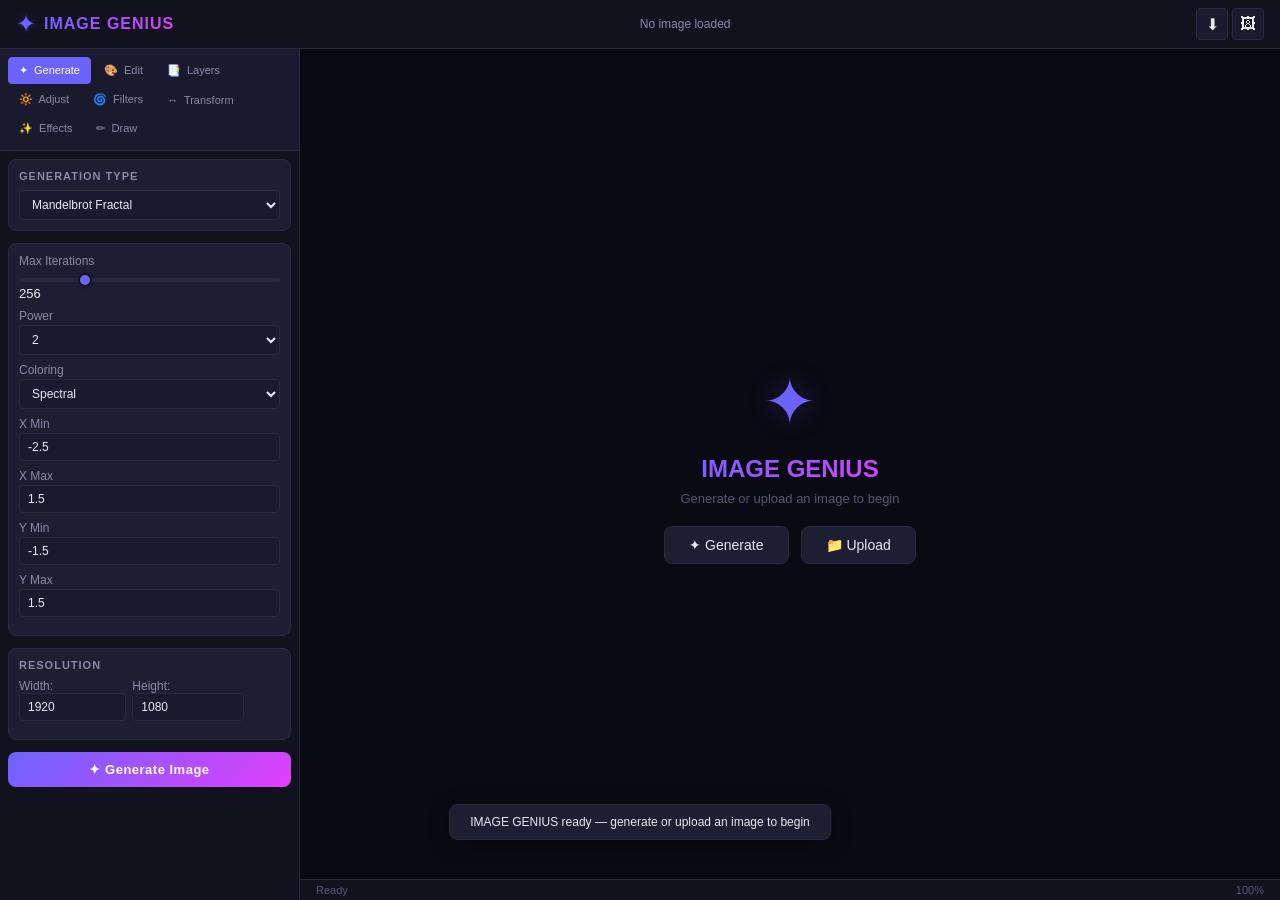
<file: templates/index.html>
<!DOCTYPE html>
<html lang="en">
<head>
<meta charset="UTF-8">
<meta name="viewport" content="width=device-width, initial-scale=1.0">
<title>IMAGE GENIUS - Advanced Image Generator & Editor</title>
<link rel="stylesheet" href="/static/css/style.css">
</head>
<body>
<div id="app">
  <header>
    <div class="logo">
      <span class="logo-icon">✦</span>
      <h1>IMAGE GENIUS</h1>
    </div>
    <div class="header-info">
      <span id="imageInfo">No image loaded</span>
    </div>
    <div class="header-actions">
      <button class="btn-icon" onclick="downloadImage('PNG')" title="Download PNG">⬇</button>
      <button class="btn-icon" onclick="downloadImage('JPEG')" title="Download JPEG">🖼</button>
    </div>
  </header>

  <div class="main-layout">
    <aside class="sidebar" id="sidebar">
      <div class="sidebar-tabs">
        <button class="sidebar-tab active" data-tab="generate" onclick="switchTab('generate')">
          <span class="tab-icon">✦</span> Generate
        </button>
        <button class="sidebar-tab" data-tab="edit" onclick="switchTab('edit')">
          <span class="tab-icon">🎨</span> Edit
        </button>
        <button class="sidebar-tab" data-tab="layers" onclick="switchTab('layers')">
          <span class="tab-icon">📑</span> Layers
        </button>
        <button class="sidebar-tab" data-tab="adjust" onclick="switchTab('adjust')">
          <span class="tab-icon">🔆</span> Adjust
        </button>
        <button class="sidebar-tab" data-tab="filter" onclick="switchTab('filter')">
          <span class="tab-icon">🌀</span> Filters
        </button>
        <button class="sidebar-tab" data-tab="transform" onclick="switchTab('transform')">
          <span class="tab-icon">↔</span> Transform
        </button>
        <button class="sidebar-tab" data-tab="effects" onclick="switchTab('effects')">
          <span class="tab-icon">✨</span> Effects
        </button>
        <button class="sidebar-tab" data-tab="draw" onclick="switchTab('draw')">
          <span class="tab-icon">✏</span> Draw
        </button>
      </div>

      <div class="sidebar-content">
        <div class="tab-panel active" id="tab-generate">
          <div class="panel-section">
            <h3>Generation Type</h3>
            <select id="genType" onchange="updateGenParams()">
              <option value="mandelbrot">Mandelbrot Fractal</option>
              <option value="julia">Julia Fractal</option>
              <option value="perlin">Perlin Noise</option>
              <option value="plasma">Plasma Fractal</option>
              <option value="cellular">Cellular Automata</option>
              <option value="gradient">Gradient</option>
              <option value="geometric">Geometric Pattern</option>
              <option value="spirograph">Spirograph</option>
              <option value="voronoi">Voronoi Diagram</option>
              <option value="galaxy">Galaxy</option>
              <option value="wave">Wave Pattern</option>
              <option value="snowflake">Koch Snowflake</option>
              <option value="abstract">Abstract Art</option>
            </select>
          </div>

          <div id="genParams" class="panel-section">
          </div>

          <div class="panel-section">
            <h3>Resolution</h3>
            <div class="row">
              <label>Width: <input type="number" id="genWidth" value="1920" min="64" max="8192"></label>
              <label>Height: <input type="number" id="genHeight" value="1080" min="64" max="8192"></label>
            </div>
          </div>

          <button class="btn-primary" onclick="generate()">✦ Generate Image</button>
        </div>

        <div class="tab-panel" id="tab-edit">
          <div class="panel-section">
            <h3>Image Upload</h3>
            <div class="upload-area" onclick="document.getElementById('fileInput').click()">
              <span>📁 Drop or Click to Upload</span>
              <input type="file" id="fileInput" accept="image/*" hidden onchange="uploadImage(this)">
            </div>
          </div>
          <div class="panel-section">
            <h3>Quick Actions</h3>
            <div class="btn-group">
              <button class="btn-sm" onclick="undo()">↩ Undo</button>
              <button class="btn-sm" onclick="redo()">↪ Redo</button>
              <button class="btn-sm" onclick="resetEditor()">⟲ Reset</button>
            </div>
          </div>
          <div class="panel-section">
            <h3>Canvas Size</h3>
            <div class="row">
              <input type="number" id="canvasW" value="1920" min="1">
              <input type="number" id="canvasH" value="1080" min="1">
              <button class="btn-sm" onclick="resizeCanvas()">Resize</button>
            </div>
          </div>
        </div>

        <div class="tab-panel" id="tab-layers">
          <div class="panel-section">
            <h3>Layer Blend Mode</h3>
            <select id="blendMode">
              <option value="normal">Normal</option>
              <option value="multiply">Multiply</option>
              <option value="screen">Screen</option>
              <option value="overlay">Overlay</option>
              <option value="darken">Darken</option>
              <option value="lighten">Lighten</option>
              <option value="difference">Difference</option>
              <option value="exclusion">Exclusion</option>
              <option value="add">Add</option>
              <option value="subtract">Subtract</option>
              <option value="divide">Divide</option>
              <option value="dodge">Dodge</option>
              <option value="burn">Burn</option>
              <option value="soft_light">Soft Light</option>
              <option value="hard_light">Hard Light</option>
              <option value="color_dodge">Color Dodge</option>
              <option value="color_burn">Color Burn</option>
              <option value="reflect">Reflect</option>
              <option value="glow">Glow</option>
              <option value="freeze">Freeze</option>
              <option value="heat">Heat</option>
              <option value="negation">Negation</option>
              <option value="phoenix">Phoenix</option>
              <option value="pin_light">Pin Light</option>
              <option value="vivid_light">Vivid Light</option>
              <option value="linear_dodge">Linear Dodge</option>
              <option value="linear_burn">Linear Burn</option>
            </select>
          </div>
          <div class="panel-section">
            <h3>Opacity</h3>
            <input type="range" id="layerOpacity" min="0" max="100" value="100" oninput="document.getElementById('opacityVal').textContent=this.value+'%'">
            <span id="opacityVal">100%</span>
          </div>
          <div class="panel-section">
            <h3>Overlay Image</h3>
            <div class="upload-area" onclick="document.getElementById('overlayInput').click()">
              <span>📁 Upload Overlay</span>
              <input type="file" id="overlayInput" accept="image/*" hidden onchange="uploadOverlay(this)">
            </div>
            <button class="btn-sm" onclick="applyBlend()">Apply Blend</button>
          </div>
        </div>

        <div class="tab-panel" id="tab-adjust">
          <div class="panel-section">
            <h3>Basic Adjustments</h3>
            <label>Brightness <input type="range" id="adjBrightness" min="0" max="300" value="100" oninput="liveAdjust()"></label>
            <label>Contrast <input type="range" id="adjContrast" min="0" max="300" value="100" oninput="liveAdjust()"></label>
            <label>Saturation <input type="range" id="adjSaturation" min="0" max="300" value="100" oninput="liveAdjust()"></label>
            <label>Sharpness <input type="range" id="adjSharpness" min="0" max="300" value="100" oninput="liveAdjust()"></label>
          </div>
          <div class="panel-section">
            <h3>Advanced Adjustments</h3>
            <label>Gamma <input type="range" id="adjGamma" min="10" max="300" value="100" oninput="liveAdjust()"></label>
            <label>Exposure <input type="range" id="adjExposure" min="-200" max="200" value="0" oninput="liveAdjust()"></label>
            <label>Vibrance <input type="range" id="adjVibrance" min="-100" max="100" value="0" oninput="liveAdjust()"></label>
            <label>Temperature <input type="range" id="adjTemp" min="-100" max="100" value="0" oninput="liveAdjust()"></label>
            <label>Hue Shift <input type="range" id="adjHue" min="0" max="100" value="0" oninput="liveAdjust()"></label>
          </div>
          <div class="panel-section">
            <h3>HSL</h3>
            <label>Highlights <input type="range" id="adjHighlights" min="-100" max="100" value="0" oninput="liveAdjust()"></label>
            <label>Shadows <input type="range" id="adjShadows" min="-100" max="100" value="0" oninput="liveAdjust()"></label>
          </div>
          <button class="btn-primary" onclick="applyAdjustments()">Apply Adjustments</button>
        </div>

        <div class="tab-panel" id="tab-filter">
          <div class="panel-section">
            <h3>Blur Filters</h3>
            <div class="btn-group">
              <button class="btn-sm" onclick="applyFilter('blur',{radius:5})">Gaussian Blur</button>
              <button class="btn-sm" onclick="applyFilter('box_blur',{radius:3})">Box Blur</button>
              <button class="btn-sm" onclick="applyFilter('motion_blur',{intensity:10,direction:0})">Motion Blur</button>
            </div>
          </div>
          <div class="panel-section">
            <h3>Artistic Filters</h3>
            <div class="btn-group">
              <button class="btn-sm" onclick="applyFilter('oil_painting',{radius:4,intensity:10})">Oil Paint</button>
              <button class="btn-sm" onclick="applyFilter('pencil_sketch',{radius:5})">Pencil Sketch</button>
              <button class="btn-sm" onclick="applyFilter('cartoon',{threshold:30})">Cartoon</button>
              <button class="btn-sm" onclick="applyFilter('posterize',{bits:4})">Posterize</button>
              <button class="btn-sm" onclick="applyFilter('sepia',{amount:1})">Sepia</button>
              <button class="btn-sm" onclick="applyFilter('neon')">Neon</button>
              <button class="btn-sm" onclick="applyFilter('dream',{iterations:3})">Dream</button>
              <button class="btn-sm" onclick="applyFilter('thermal')">Thermal</button>
            </div>
          </div>
          <div class="panel-section">
            <h3>Edge & Sharpen</h3>
            <div class="btn-group">
              <button class="btn-sm" onclick="applyFilter('sharpen',{factor:2})">Sharpen</button>
              <button class="btn-sm" onclick="applyFilter('edge_detect',{amount:1})">Edge Detect</button>
              <button class="btn-sm" onclick="applyFilter('emboss')">Emboss</button>
              <button class="btn-sm" onclick="applyFilter('contour')">Contour</button>
              <button class="btn-sm" onclick="applyFilter('emboss_deep')">Deep Emboss</button>
            </div>
          </div>
          <div class="panel-section">
            <h3>Pixel Effects</h3>
            <div class="btn-group">
              <button class="btn-sm" onclick="applyFilter('pixelate',{pixel_size:10})">Pixelate</button>
              <button class="btn-sm" onclick="applyFilter('mosaic',{tile_size:20})">Mosaic</button>
              <button class="btn-sm" onclick="applyFilter('noise',{amount:20})">Add Noise</button>
            </div>
          </div>
          <div class="panel-section">
            <h3>Color Adjustments</h3>
            <div class="btn-group">
              <button class="btn-sm" onclick="applyFilter('invert')">Invert</button>
              <button class="btn-sm" onclick="applyFilter('grayscale')">Grayscale</button>
              <button class="btn-sm" onclick="applyFilter('equalize')">Equalize</button>
              <button class="btn-sm" onclick="applyFilter('solarize',{threshold:128})">Solarize</button>
              <button class="btn-sm" onclick="applyFilter('smooth')">Smooth</button>
              <button class="btn-sm" onclick="applyFilter('detail')">Detail</button>
            </div>
          </div>
          <div class="panel-section">
            <h3>Custom Kernel</h3>
            <textarea id="customKernel" rows="3" placeholder="0,-1,0;-1,5,-1;0,-1,0"></textarea>
            <button class="btn-sm" onclick="applyCustomKernel()">Apply Kernel</button>
          </div>
        </div>

        <div class="tab-panel" id="tab-transform">
          <div class="panel-section">
            <h3>Resize</h3>
            <div class="row">
              <input type="number" id="resizeW" placeholder="Width" value="1920">
              <input type="number" id="resizeH" placeholder="Height" value="1080">
            </div>
            <label><input type="checkbox" id="keepAspect" checked> Keep Aspect Ratio</label>
            <button class="btn-sm" onclick="applyTransform('resize',{width:document.getElementById('resizeW').value,height:document.getElementById('resizeH').value,keep_aspect:document.getElementById('keepAspect').checked})">Apply Resize</button>
          </div>
          <div class="panel-section">
            <h3>Rotate & Flip</h3>
            <div class="btn-group">
              <button class="btn-sm" onclick="applyTransform('rotate',{angle:90})">↻ 90°</button>
              <button class="btn-sm" onclick="applyTransform('rotate',{angle:180})">↻ 180°</button>
              <button class="btn-sm" onclick="applyTransform('rotate',{angle:-90})">↺ 90°</button>
              <button class="btn-sm" onclick="applyTransform('flip_horizontal')">↔ Flip H</button>
              <button class="btn-sm" onclick="applyTransform('flip_vertical')">↕ Flip V</button>
            </div>
          </div>
          <div class="panel-section">
            <h3>Scale</h3>
            <input type="range" id="scaleFactor" min="10" max="400" value="100" oninput="document.getElementById('scaleVal').textContent=this.value+'%'">
            <span id="scaleVal">100%</span>
            <button class="btn-sm" onclick="applyTransform('scale',{scale:document.getElementById('scaleFactor').value/100})">Apply Scale</button>
          </div>
          <div class="panel-section">
            <h3>Crop</h3>
            <div class="row">
              <input type="number" id="cropX" placeholder="X" value="0">
              <input type="number" id="cropY" placeholder="Y" value="0">
              <input type="number" id="cropW" placeholder="W" value="800">
              <input type="number" id="cropH" placeholder="H" value="600">
            </div>
            <button class="btn-sm" onclick="applyTransform('crop',{x:document.getElementById('cropX').value,y:document.getElementById('cropY').value,width:document.getElementById('cropW').value,height:document.getElementById('cropH').value})">Apply Crop</button>
          </div>
          <div class="panel-section">
            <h3>Skew</h3>
            <label>X: <input type="range" id="skewX" min="-100" max="100" value="0"></label>
            <label>Y: <input type="range" id="skewY" min="-100" max="100" value="0"></label>
            <button class="btn-sm" onclick="applyTransform('skew',{skew_x:document.getElementById('skewX').value/100,skew_y:document.getElementById('skewY').value/100})">Apply Skew</button>
          </div>
        </div>

        <div class="tab-panel" id="tab-effects">
          <div class="panel-section">
            <h3>Light Effects</h3>
            <div class="btn-group">
              <button class="btn-sm" onclick="applyEffect('vignette')">Vignette</button>
              <button class="btn-sm" onclick="applyEffect('glow')">Glow</button>
              <button class="btn-sm" onclick="applyEffect('lens_flare')">Lens Flare</button>
            </div>
          </div>
          <div class="panel-section">
            <h3>Distort Effects</h3>
            <div class="btn-group">
              <button class="btn-sm" onclick="applyEffect('kaleidoscope',{segments:8})">Kaleidoscope</button>
              <button class="btn-sm" onclick="applyEffect('wave_distort',{amplitude:10,frequency:0.05,direction:'horizontal'})">Wave Distort</button>
              <button class="btn-sm" onclick="applyEffect('buldge',{strength:1})">Buldge</button>
              <button class="btn-sm" onclick="applyEffect('ripple',{amplitude:10,frequency:0.05})">Ripple</button>
            </div>
          </div>
          <div class="panel-section">
            <h3>Gradient Map</h3>
            <div class="btn-group">
              <button class="btn-sm" onclick="applyGradientMap(['#000000','#ffffff'])">B&W Map</button>
              <button class="btn-sm" onclick="applyGradientMap(['#ff0000','#ffff00','#00ff00','#00ffff','#0000ff'])">Rainbow</button>
              <button class="btn-sm" onclick="applyGradientMap(['#000000','#ff0000','#ff8800','#ffff00'])">Fire</button>
              <button class="btn-sm" onclick="applyGradientMap(['#000428','#004e92','#00b4db','#ffffff'])">Ocean</button>
              <button class="btn-sm" onclick="applyGradientMap(['#0f0c29','#302b63','#24243e'])">Deep Space</button>
              <button class="btn-sm" onclick="applyGradientMap(['#ff7e5f','#feb47b','#ffe259','#ffa751'])">Sunset</button>
              <button class="btn-sm" onclick="applyGradientMap(['#11998e','#38ef7d'])">Neon Green</button>
              <button class="btn-sm" onclick="applyGradientMap(['#8e2de2','#4a00e0'])">Purple Haze</button>
            </div>
          </div>
          <div class="panel-section">
            <h3>Channel Mixer</h3>
            <div class="btn-group">
              <button class="btn-sm" onclick="applyChannelMixer([1,0,0],[0,1,0],[0,0,1])">Reset</button>
              <button class="btn-sm" onclick="applyChannelMixer([1,0,0],[0,0,1],[0,1,0])">Swap G-B</button>
              <button class="btn-sm" onclick="applyChannelMixer([0,0,1],[0,1,0],[1,0,0])">Swap R-B</button>
              <button class="btn-sm" onclick="applyChannelMixer([0,1,0],[1,0,0],[0,0,1])">Swap R-G</button>
              <button class="btn-sm" onclick="applyChannelMixer([1,1,0],[0,1,1],[1,0,1])">Boost</button>
            </div>
          </div>
        </div>

        <div class="tab-panel" id="tab-draw">
          <div class="panel-section">
            <h3>Text Tool</h3>
            <input type="text" id="drawText" placeholder="Enter text..." value="IMAGE GENIUS">
            <div class="row">
              <input type="number" id="textSize" placeholder="Size" value="48" min="8" max="500">
              <input type="color" id="textColor" value="#ffffff">
            </div>
            <label>X: <input type="number" id="textX" value="100"></label>
            <label>Y: <input type="number" id="textY" value="100"></label>
            <label>Rotation: <input type="range" id="textRot" min="0" max="360" value="0"></label>
            <label>Stroke Width: <input type="range" id="textStroke" min="0" max="20" value="0"></label>
            <button class="btn-sm" onclick="applyText()">Add Text</button>
          </div>
          <div class="panel-section">
            <h3>Shapes</h3>
            <select id="shapeType">
              <option value="rectangle">Rectangle</option>
              <option value="ellipse">Ellipse</option>
              <option value="circle">Circle</option>
              <option value="line">Line</option>
              <option value="arrow">Arrow</option>
              <option value="polygon">Polygon</option>
              <option value="star">Star</option>
            </select>
            <div class="row">
              <input type="number" id="shapeX1" placeholder="X1" value="100">
              <input type="number" id="shapeY1" placeholder="Y1" value="100">
              <input type="number" id="shapeX2" placeholder="X2" value="300">
              <input type="number" id="shapeY2" placeholder="Y2" value="300">
            </div>
            <div class="row">
              <input type="color" id="shapeColor" value="#ff0000">
              <input type="color" id="shapeFill" value="#ff4444">
              <input type="number" id="shapeWidth" placeholder="Width" value="3" min="1" max="50">
            </div>
            <label>Sides: <input type="number" id="shapeSides" value="6" min="3" max="24"></label>
            <button class="btn-sm" onclick="applyShape()">Add Shape</button>
          </div>
        </div>
      </div>
    </aside>

    <main class="canvas-area">
      <div class="canvas-container" id="canvasContainer">
        <div class="canvas-placeholder" id="canvasPlaceholder">
          <div class="placeholder-icon">✦</div>
          <h2>IMAGE GENIUS</h2>
          <p>Generate or upload an image to begin</p>
          <div class="placeholder-actions">
            <button onclick="switchTab('generate')">✦ Generate</button>
            <button onclick="document.getElementById('fileInput').click()">📁 Upload</button>
          </div>
        </div>
        <img id="canvas" class="hidden" alt="Image canvas">
      </div>
      <div class="status-bar">
        <span id="statusText">Ready</span>
        <span id="zoomLevel">100%</span>
      </div>
    </main>
  </div>

  <div id="toast" class="toast hidden"></div>
  <div id="loadingOverlay" class="loading-overlay hidden">
    <div class="spinner"></div>
    <p id="loadingText">Processing...</p>
  </div>
</div>

<script src="/static/js/app.js"></script>
</body>
</html>
</file>
<file: static/css/style.css>
* {
  margin: 0;
  padding: 0;
  box-sizing: border-box;
}

:root {
  --bg-primary: #0a0a12;
  --bg-secondary: #12121e;
  --bg-tertiary: #1a1a2e;
  --bg-card: #1e1e32;
  --bg-hover: #2a2a44;
  --border: #2a2a3e;
  --border-active: #6c63ff;
  --text-primary: #e8e8f0;
  --text-secondary: #8888aa;
  --text-muted: #555577;
  --accent: #6c63ff;
  --accent-hover: #7b73ff;
  --accent-glow: rgba(108, 99, 255, 0.3);
  --success: #00e676;
  --warning: #ffab00;
  --danger: #ff5252;
  --gradient-1: linear-gradient(135deg, #6c63ff, #e040fb);
  --gradient-2: linear-gradient(135deg, #00e676, #00bcd4);
  --gradient-3: linear-gradient(135deg, #ff6d00, #ffab00);
  --shadow: 0 4px 20px rgba(0, 0, 0, 0.4);
  --radius: 8px;
  --radius-sm: 4px;
  --radius-lg: 12px;
  --transition: all 0.2s ease;
}

html, body {
  height: 100%;
  font-family: -apple-system, BlinkMacSystemFont, 'Segoe UI', Roboto, sans-serif;
  background: var(--bg-primary);
  color: var(--text-primary);
  overflow: hidden;
  font-size: 13px;
}

#app {
  display: flex;
  flex-direction: column;
  height: 100vh;
}

/* HEADER */
header {
  display: flex;
  align-items: center;
  justify-content: space-between;
  padding: 8px 16px;
  background: var(--bg-secondary);
  border-bottom: 1px solid var(--border);
  z-index: 100;
  min-height: 48px;
}

.logo {
  display: flex;
  align-items: center;
  gap: 8px;
}

.logo-icon {
  font-size: 24px;
  color: var(--accent);
  text-shadow: 0 0 10px var(--accent-glow);
}

.logo h1 {
  font-size: 16px;
  font-weight: 700;
  background: var(--gradient-1);
  -webkit-background-clip: text;
  -webkit-text-fill-color: transparent;
  letter-spacing: 1px;
}

.header-info {
  color: var(--text-secondary);
  font-size: 12px;
}

.header-actions {
  display: flex;
  gap: 4px;
}

.btn-icon {
  background: var(--bg-tertiary);
  border: 1px solid var(--border);
  color: var(--text-primary);
  width: 32px;
  height: 32px;
  border-radius: var(--radius-sm);
  cursor: pointer;
  font-size: 16px;
  transition: var(--transition);
  display: flex;
  align-items: center;
  justify-content: center;
}

.btn-icon:hover {
  background: var(--bg-hover);
  border-color: var(--accent);
}

/* MAIN LAYOUT */
.main-layout {
  display: flex;
  flex: 1;
  overflow: hidden;
}

/* SIDEBAR */
.sidebar {
  width: 300px;
  min-width: 300px;
  background: var(--bg-secondary);
  border-right: 1px solid var(--border);
  display: flex;
  flex-direction: column;
  overflow: hidden;
}

.sidebar-tabs {
  display: flex;
  flex-wrap: wrap;
  gap: 2px;
  padding: 8px;
  border-bottom: 1px solid var(--border);
  background: var(--bg-tertiary);
}

.sidebar-tab {
  background: transparent;
  border: 1px solid transparent;
  color: var(--text-secondary);
  padding: 6px 10px;
  border-radius: var(--radius-sm);
  cursor: pointer;
  font-size: 11px;
  transition: var(--transition);
  white-space: nowrap;
}

.sidebar-tab:hover {
  color: var(--text-primary);
  background: var(--bg-hover);
}

.sidebar-tab.active {
  background: var(--accent);
  color: white;
  border-color: var(--accent);
}

.tab-icon {
  margin-right: 3px;
}

.sidebar-content {
  flex: 1;
  overflow-y: auto;
  padding: 8px;
}

.sidebar-content::-webkit-scrollbar {
  width: 6px;
}

.sidebar-content::-webkit-scrollbar-track {
  background: transparent;
}

.sidebar-content::-webkit-scrollbar-thumb {
  background: var(--border);
  border-radius: 3px;
}

.tab-panel {
  display: none;
}

.tab-panel.active {
  display: block;
}

.panel-section {
  margin-bottom: 12px;
  padding: 10px;
  background: var(--bg-card);
  border-radius: var(--radius);
  border: 1px solid var(--border);
}

.panel-section h3 {
  font-size: 11px;
  text-transform: uppercase;
  letter-spacing: 1px;
  color: var(--text-secondary);
  margin-bottom: 8px;
  font-weight: 600;
}

/* FORM ELEMENTS */
label {
  display: block;
  font-size: 12px;
  color: var(--text-secondary);
  margin-bottom: 4px;
}

input[type="text"],
input[type="number"],
select,
textarea {
  width: 100%;
  padding: 6px 8px;
  background: var(--bg-tertiary);
  border: 1px solid var(--border);
  border-radius: var(--radius-sm);
  color: var(--text-primary);
  font-size: 12px;
  outline: none;
  transition: var(--transition);
}

input[type="text"]:focus,
input[type="number"]:focus,
select:focus,
textarea:focus {
  border-color: var(--accent);
  box-shadow: 0 0 0 2px var(--accent-glow);
}

input[type="range"] {
  width: 100%;
  height: 4px;
  -webkit-appearance: none;
  appearance: none;
  background: var(--border);
  border-radius: 2px;
  outline: none;
  margin: 4px 0;
}

input[type="range"]::-webkit-slider-thumb {
  -webkit-appearance: none;
  appearance: none;
  width: 14px;
  height: 14px;
  border-radius: 50%;
  background: var(--accent);
  cursor: pointer;
  border: 2px solid var(--bg-secondary);
  box-shadow: 0 0 4px rgba(0,0,0,0.3);
}

input[type="color"] {
  width: 40px;
  height: 30px;
  padding: 2px;
  background: var(--bg-tertiary);
  border: 1px solid var(--border);
  border-radius: var(--radius-sm);
  cursor: pointer;
}

textarea {
  resize: vertical;
  min-height: 60px;
  font-family: monospace;
  font-size: 11px;
}

.row {
  display: flex;
  gap: 6px;
  align-items: center;
  margin-bottom: 4px;
}

.row input {
  flex: 1;
  min-width: 0;
}

/* BUTTONS */
.btn-primary {
  width: 100%;
  padding: 10px 16px;
  background: var(--gradient-1);
  border: none;
  border-radius: var(--radius);
  color: white;
  font-size: 13px;
  font-weight: 600;
  cursor: pointer;
  transition: var(--transition);
  letter-spacing: 0.5px;
}

.btn-primary:hover {
  transform: translateY(-1px);
  box-shadow: 0 4px 15px var(--accent-glow);
}

.btn-primary:active {
  transform: translateY(0);
}

.btn-sm {
  padding: 5px 10px;
  background: var(--bg-tertiary);
  border: 1px solid var(--border);
  border-radius: var(--radius-sm);
  color: var(--text-primary);
  font-size: 11px;
  cursor: pointer;
  transition: var(--transition);
}

.btn-sm:hover {
  background: var(--bg-hover);
  border-color: var(--accent);
}

.btn-group {
  display: flex;
  flex-wrap: wrap;
  gap: 4px;
}

/* UPLOAD AREA */
.upload-area {
  border: 2px dashed var(--border);
  border-radius: var(--radius);
  padding: 20px;
  text-align: center;
  cursor: pointer;
  transition: var(--transition);
  color: var(--text-muted);
}

.upload-area:hover {
  border-color: var(--accent);
  background: var(--accent-glow);
  color: var(--text-primary);
}

/* CANVAS */
.canvas-area {
  flex: 1;
  display: flex;
  flex-direction: column;
  background: var(--bg-primary);
  position: relative;
}

.canvas-container {
  flex: 1;
  display: flex;
  align-items: center;
  justify-content: center;
  overflow: auto;
  padding: 16px;
  position: relative;
}

.canvas-container img {
  max-width: 100%;
  max-height: 100%;
  object-fit: contain;
  border-radius: var(--radius-sm);
  box-shadow: var(--shadow);
}

.canvas-placeholder {
  text-align: center;
  color: var(--text-muted);
}

.placeholder-icon {
  font-size: 64px;
  margin-bottom: 16px;
  color: var(--accent);
  text-shadow: 0 0 30px var(--accent-glow);
  animation: pulse 2s ease infinite;
}

@keyframes pulse {
  0%, 100% { opacity: 0.6; transform: scale(1); }
  50% { opacity: 1; transform: scale(1.05); }
}

.canvas-placeholder h2 {
  font-size: 24px;
  margin-bottom: 8px;
  background: var(--gradient-1);
  -webkit-background-clip: text;
  -webkit-text-fill-color: transparent;
}

.canvas-placeholder p {
  margin-bottom: 20px;
}

.placeholder-actions {
  display: flex;
  gap: 12px;
  justify-content: center;
}

.placeholder-actions button {
  padding: 10px 24px;
  background: var(--bg-card);
  border: 1px solid var(--border);
  border-radius: var(--radius);
  color: var(--text-primary);
  font-size: 14px;
  cursor: pointer;
  transition: var(--transition);
}

.placeholder-actions button:hover {
  background: var(--accent);
  border-color: var(--accent);
  transform: translateY(-2px);
}

/* STATUS BAR */
.status-bar {
  display: flex;
  justify-content: space-between;
  padding: 4px 16px;
  background: var(--bg-secondary);
  border-top: 1px solid var(--border);
  font-size: 11px;
  color: var(--text-muted);
}

/* TOAST */
.toast {
  position: fixed;
  bottom: 60px;
  left: 50%;
  transform: translateX(-50%);
  padding: 10px 20px;
  background: var(--bg-card);
  border: 1px solid var(--border);
  border-radius: var(--radius);
  color: var(--text-primary);
  font-size: 12px;
  z-index: 9999;
  box-shadow: var(--shadow);
  transition: opacity 0.3s ease;
}

.toast.hidden {
  opacity: 0;
  pointer-events: none;
}

/* LOADING OVERLAY */
.loading-overlay {
  position: fixed;
  top: 0;
  left: 0;
  right: 0;
  bottom: 0;
  background: rgba(10, 10, 18, 0.85);
  display: flex;
  flex-direction: column;
  align-items: center;
  justify-content: center;
  z-index: 99999;
}

.loading-overlay.hidden {
  display: none;
}

.spinner {
  width: 48px;
  height: 48px;
  border: 3px solid var(--border);
  border-top-color: var(--accent);
  border-radius: 50%;
  animation: spin 0.8s linear infinite;
  margin-bottom: 16px;
}

@keyframes spin {
  to { transform: rotate(360deg); }
}

#loadingText {
  color: var(--text-secondary);
  font-size: 14px;
}

/* HIDDEN */
.hidden {
  display: none !important;
}

/* GEN PARAMS DYNAMIC */
.param-group {
  margin-bottom: 8px;
}

.param-group label {
  margin-bottom: 2px;
}

/* RESPONSIVE */
@media (max-width: 768px) {
  .sidebar {
    width: 100%;
    min-width: unset;
    max-height: 50vh;
  }

  .main-layout {
    flex-direction: column;
  }
}
</file>
